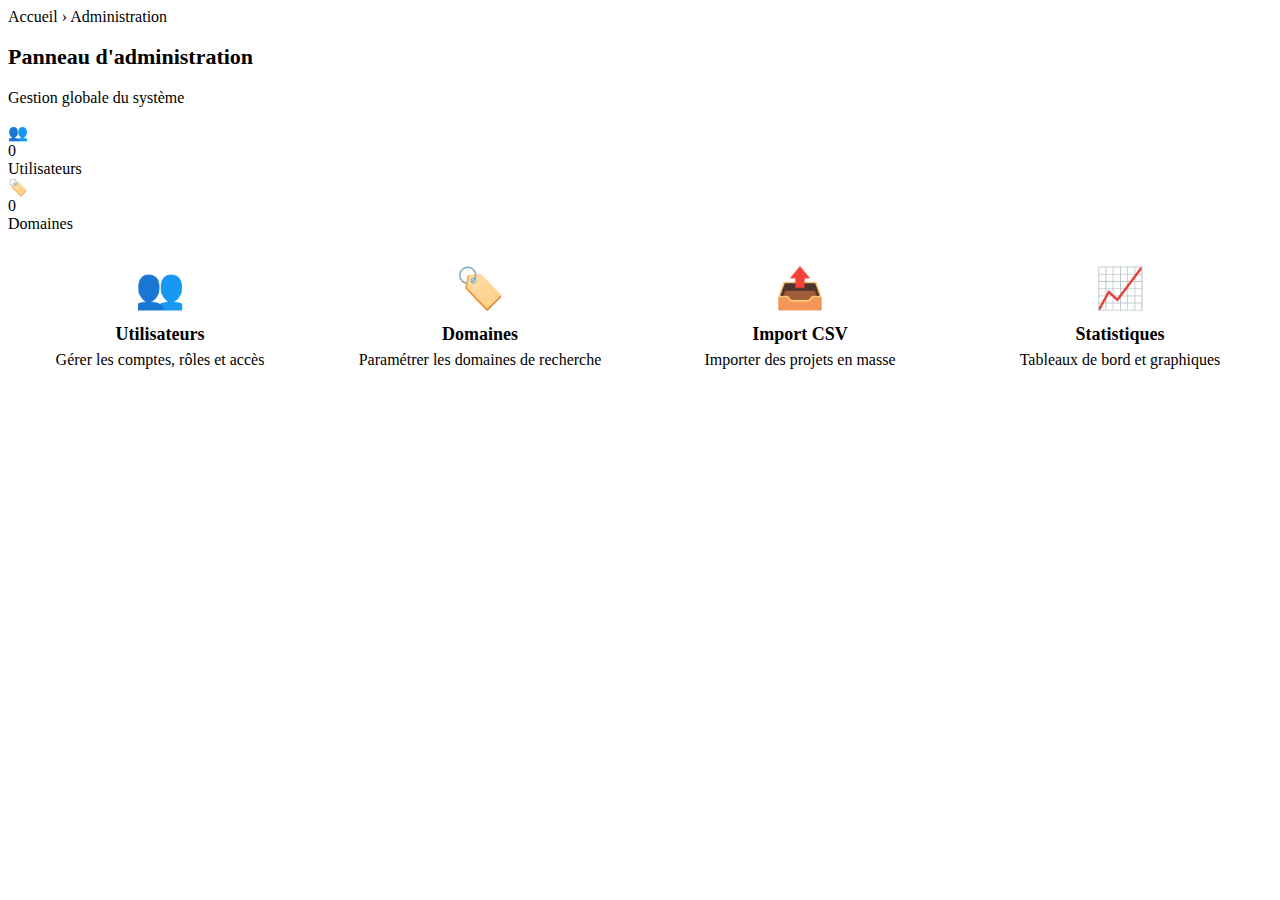
<file: src/main/resources/templates/admin/index.html>
<!DOCTYPE html>
<html lang="fr" xmlns:th="http://www.thymeleaf.org">
<body>

<th:block th:replace="~{fragments/layout :: page(title='Administration', content=~{::content})}">
<content>

  <div class="breadcrumb">
    <a th:href="@{/dashboard}">Accueil</a>
    <span class="separator">›</span>
    <span class="current">Administration</span>
  </div>

  <div class="flex-between mb-4">
    <div>
      <h2 style="font-family:var(--font-display);font-size:22px;font-weight:700">Panneau d'administration</h2>
      <p class="text-muted text-sm mt-1">Gestion globale du système</p>
    </div>
  </div>

  <!-- Summary Cards -->
  <div class="stat-grid mb-4">
    <div class="stat-card primary">
      <div class="stat-icon info">👥</div>
      <div>
        <div class="stat-value" th:text="${totalUsers}">0</div>
        <div class="stat-label">Utilisateurs</div>
      </div>
    </div>
    <div class="stat-card accent">
      <div class="stat-icon accent">🏷️</div>
      <div>
        <div class="stat-value" th:text="${totalDomaines}">0</div>
        <div class="stat-label">Domaines</div>
      </div>
    </div>
  </div>

  <!-- Quick Actions -->
  <div style="display:grid;grid-template-columns:repeat(auto-fit,minmax(240px,1fr));gap:16px">

    <a th:href="@{/admin/users}" class="card" style="text-decoration:none;transition:var(--transition)" onmouseover="this.style.transform='translateY(-3px)'" onmouseout="this.style.transform=''">
      <div class="card-body" style="text-align:center;padding:32px 20px">
        <div style="font-size:40px;margin-bottom:12px">👥</div>
        <div style="font-family:var(--font-display);font-size:18px;font-weight:600;margin-bottom:6px">Utilisateurs</div>
        <div class="text-muted text-sm">Gérer les comptes, rôles et accès</div>
      </div>
    </a>

    <a th:href="@{/admin/domaines}" class="card" style="text-decoration:none;transition:var(--transition)" onmouseover="this.style.transform='translateY(-3px)'" onmouseout="this.style.transform=''">
      <div class="card-body" style="text-align:center;padding:32px 20px">
        <div style="font-size:40px;margin-bottom:12px">🏷️</div>
        <div style="font-family:var(--font-display);font-size:18px;font-weight:600;margin-bottom:6px">Domaines</div>
        <div class="text-muted text-sm">Paramétrer les domaines de recherche</div>
      </div>
    </a>

    <a th:href="@{/admin/import}" class="card" style="text-decoration:none;transition:var(--transition)" onmouseover="this.style.transform='translateY(-3px)'" onmouseout="this.style.transform=''">
      <div class="card-body" style="text-align:center;padding:32px 20px">
        <div style="font-size:40px;margin-bottom:12px">📤</div>
        <div style="font-family:var(--font-display);font-size:18px;font-weight:600;margin-bottom:6px">Import CSV</div>
        <div class="text-muted text-sm">Importer des projets en masse</div>
      </div>
    </a>

    <a th:href="@{/statistics}" class="card" style="text-decoration:none;transition:var(--transition)" onmouseover="this.style.transform='translateY(-3px)'" onmouseout="this.style.transform=''">
      <div class="card-body" style="text-align:center;padding:32px 20px">
        <div style="font-size:40px;margin-bottom:12px">📈</div>
        <div style="font-family:var(--font-display);font-size:18px;font-weight:600;margin-bottom:6px">Statistiques</div>
        <div class="text-muted text-sm">Tableaux de bord et graphiques</div>
      </div>
    </a>

  </div>

</content>
</th:block>

</body>
</html>
</file>
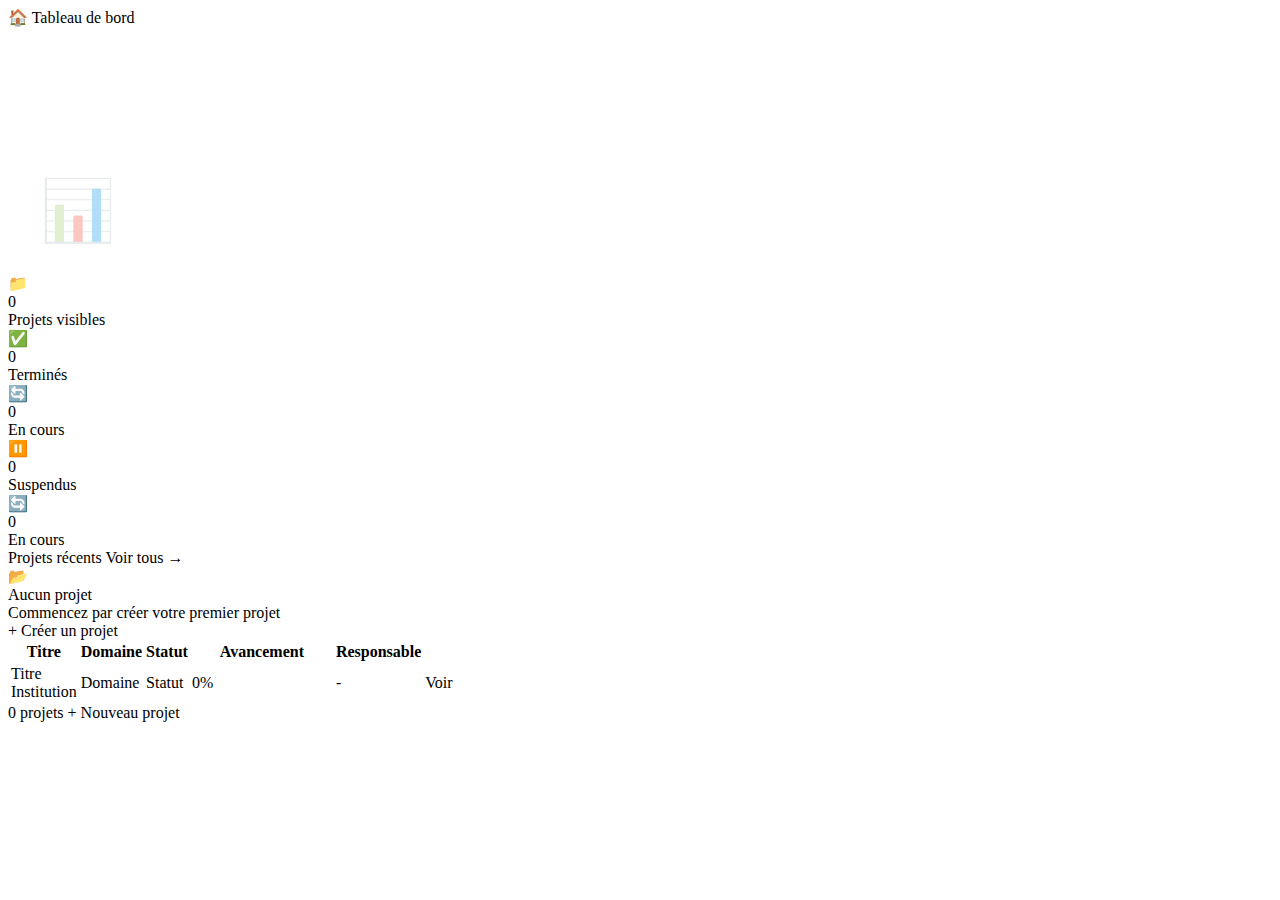
<file: src/main/resources/templates/dashboard.html>
<!DOCTYPE html>
<html lang="fr"
      xmlns:th="http://www.thymeleaf.org"
      xmlns:sec="http://www.thymeleaf.org/thymeleaf-extras-springsecurity6">
<head th:replace="~{fragments/layout :: head}"></head>
<body>

<th:block th:replace="~{fragments/layout :: page(title='Tableau de bord', content=~{::content})}">
    <content>

        <!-- Breadcrumb -->
        <div class="breadcrumb">
            <span class="current">🏠 Tableau de bord</span>
        </div>

        <!-- Welcome Banner -->
        <div class="card mb-4" style="background: linear-gradient(135deg, var(--primary) 0%, var(--primary-light) 100%); border: none; color: white;">
            <div class="card-body" style="padding: 28px 32px;">
                <div class="flex-between">
                    <div>
                        <p style="font-size:13px;color:rgba(255,255,255,0.6);text-transform:uppercase;letter-spacing:1px;margin-bottom:6px">
                            Bienvenue
                        </p>
                        <h2 style="font-family:var(--font-display);font-size:24px;font-weight:700;color:white;margin-bottom:8px"
                            th:text="${nomComplet}">Utilisateur</h2>
                        <p style="color:rgba(255,255,255,0.7);font-size:14px">
                            Vous êtes connecté en tant que
                            <strong style="color:var(--accent-light)" th:text="${role}">ROLE</strong>
                        </p>
                    </div>
                    <div style="font-size:60px;opacity:0.3">📊</div>
                </div>
            </div>
        </div>

        <!-- Stat Cards -->
        <div class="stat-grid">
            <div class="stat-card accent">
                <div class="stat-icon accent">📁</div>
                <div>
                    <div class="stat-value" th:text="${nombreProjets}">0</div>
                    <div class="stat-label">Projets visibles</div>
                </div>
            </div>

            <!-- Stats for managers/admins only -->
            <th:block sec:authorize="hasAnyRole('MANAGER','ADMIN')">
                <div class="stat-card success">
                    <div class="stat-icon success">✅</div>
                    <div>
                        <div class="stat-value"
                             th:text="${projets.?[statut?.name() == 'TERMINE'].size()}">0</div>
                        <div class="stat-label">Terminés</div>
                    </div>
                </div>
                <div class="stat-card info">
                    <div class="stat-icon info">🔄</div>
                    <div>
                        <div class="stat-value"
                             th:text="${projets.?[statut?.name() == 'EN_COURS'].size()}">0</div>
                        <div class="stat-label">En cours</div>
                    </div>
                </div>
                <div class="stat-card warning">
                    <div class="stat-icon warning">⏸️</div>
                    <div>
                        <div class="stat-value"
                             th:text="${projets.?[statut?.name() == 'SUSPENDU'].size()}">0</div>
                        <div class="stat-label">Suspendus</div>
                    </div>
                </div>
            </th:block>

            <!-- For simple users -->
            <th:block sec:authorize="hasRole('USER')">
                <div class="stat-card success">
                    <div class="stat-icon success">🔄</div>
                    <div>
                        <div class="stat-value"
                             th:text="${projets.?[statut?.name() == 'EN_COURS'].size()}">0</div>
                        <div class="stat-label">En cours</div>
                    </div>
                </div>
            </th:block>
        </div>

        <!-- Recent Projects -->
        <div class="card fade-in">
            <div class="card-header">
                <span class="card-title">Projets récents</span>
                <a th:href="@{/projets}" class="btn btn-outline btn-sm">Voir tous →</a>
            </div>
            <div class="card-body" style="padding: 0;">
                <th:block th:if="${projets == null or projets.isEmpty()}">
                    <div class="empty-state">
                        <div class="empty-icon">📂</div>
                        <div class="empty-title">Aucun projet</div>
                        <div class="empty-desc">Commencez par créer votre premier projet</div>
                        <a th:href="@{/projets/nouveau}" class="btn btn-primary">+ Créer un projet</a>
                    </div>
                </th:block>

                <th:block th:if="${projets != null and !projets.isEmpty()}">
                    <div class="table-container">
                        <table class="table">
                            <thead>
                            <tr>
                                <th>Titre</th>
                                <th>Domaine</th>
                                <th>Statut</th>
                                <th>Avancement</th>
                                <th>Responsable</th>
                                <th></th>
                            </tr>
                            </thead>
                            <tbody>
                            <tr th:each="projet, stat : ${projets}" th:if="${stat.index < 10}">
                                <td>
                                    <a th:href="@{/projets/{id}(id=${projet.id})}"
                                       style="font-weight:500;color:var(--primary)"
                                       th:text="${projet.titre}">Titre</a>
                                    <div class="text-sm text-muted mt-1"
                                         th:text="${projet.institution}">Institution</div>
                                </td>
                                <td>
                  <span class="badge badge-accent"
                        th:text="${projet.domaine?.nom ?: '-'}">Domaine</span>
                                </td>
                                <td>
                  <span th:classappend="${projet.statut?.name() == 'EN_COURS'} ? 'badge-info' :
                                        (${projet.statut?.name() == 'TERMINE'} ? 'badge-success' :
                                        (${projet.statut?.name() == 'SUSPENDU'} ? 'badge-warning' : 'badge-gray'))"
                        class="badge"
                        th:text="${projet.statut}">Statut</span>
                                </td>
                                <td style="min-width: 140px">
                                    <div class="flex-center gap-2">
                                        <div class="progress" style="flex:1">
                                            <div class="progress-bar"
                                                 th:classappend="${(projet.niveauAvancement ?: 0) >= 75} ? 'high' :
                                           (${(projet.niveauAvancement ?: 0) >= 40} ? 'medium' : 'low')"
                                                 th:style="'width:' + ${projet.niveauAvancement ?: 0} + '%'"></div>
                                        </div>
                                        <span class="text-sm font-mono"
                                              th:text="${projet.niveauAvancement ?: 0} + '%'">0%</span>
                                    </div>
                                </td>
                                <td class="text-sm"
                                    th:text="${projet.responsable?.nomComplet ?: '-'}">-</td>
                                <td>
                                    <a th:href="@{/projets/{id}(id=${projet.id})}"
                                       class="btn btn-outline btn-sm">Voir</a>
                                </td>
                            </tr>
                            </tbody>
                        </table>
                    </div>
                </th:block>
            </div>
            <th:block th:if="${projets != null and !projets.isEmpty()}">
                <div class="card-footer flex-between">
        <span class="text-sm text-muted"
              th:text="${projets.size()} + ' projets au total'">0 projets</span>
                    <a th:href="@{/projets/nouveau}" class="btn btn-accent btn-sm">+ Nouveau projet</a>
                </div>
            </th:block>
        </div>

    </content>
</th:block>

</body>
</html>
</file>
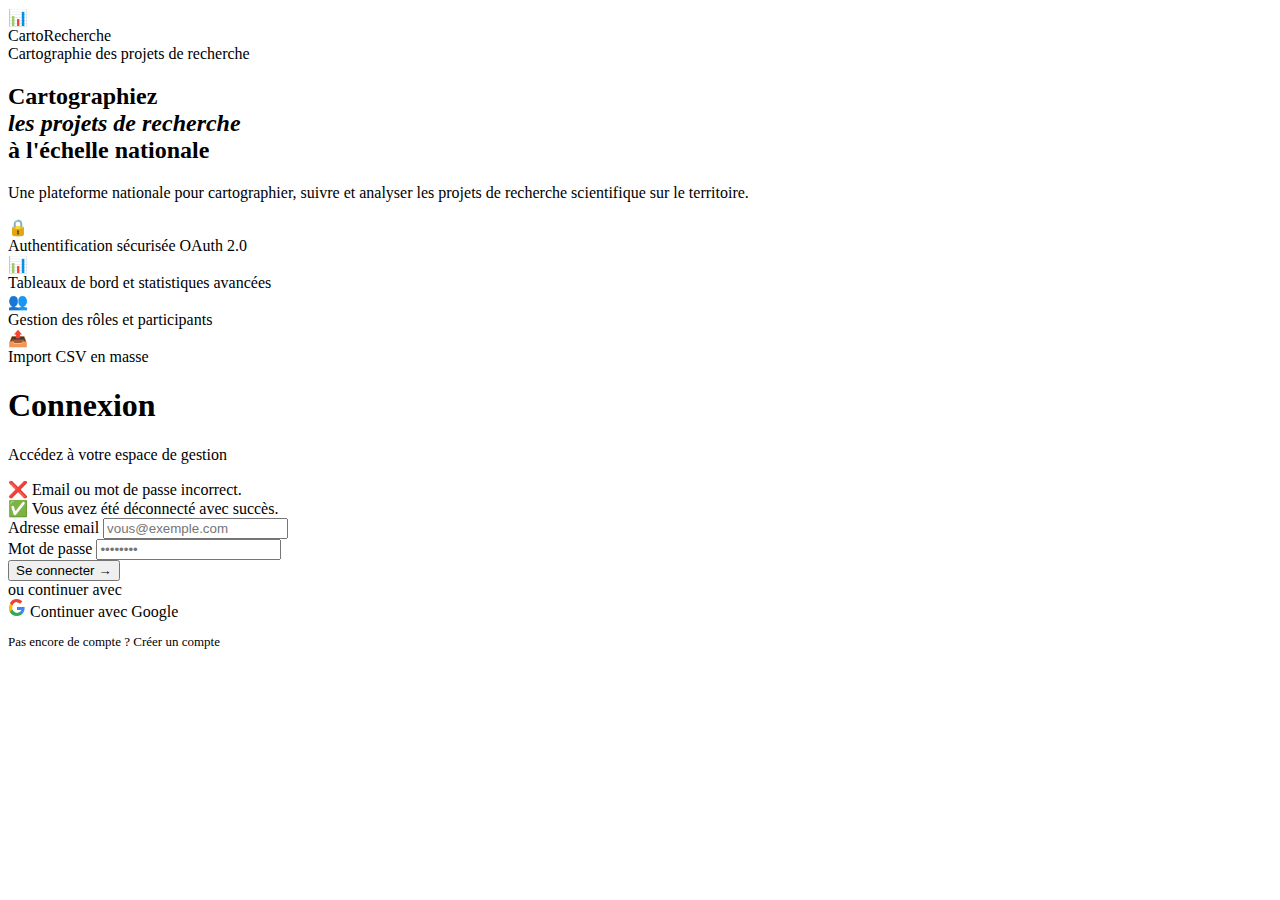
<file: src/main/resources/templates/login.html>
<!DOCTYPE html>
<html lang="fr" xmlns:th="http://www.thymeleaf.org">
<head>
    <meta charset="UTF-8"/>
    <meta name="viewport" content="width=device-width, initial-scale=1.0"/>
    <title>CartoRecherche — Cartographie des les projets de recherche</title>
    <link rel="stylesheet" th:href="@{/css/main.css}"/>
</head>
<body>
<div class="auth-page">

    <!-- LEFT PANEL -->
    <div class="auth-left">
        <div class="auth-brand">
            <div class="auth-brand-icon">📊</div>
            <div>
                <div class="auth-brand-name">CartoRecherche</div>
                <div class="auth-tagline">Cartographie des projets de recherche</div>
            </div>
        </div>

        <h2 class="auth-headline">
            Cartographiez<br/>
            <em>les projets de recherche</em><br/>
            à l'échelle nationale
        </h2>
        <p class="auth-desc">
            Une plateforme nationale pour cartographier, suivre et analyser
            les projets de recherche scientifique sur le territoire.
        </p>

        <div class="auth-features">
            <div class="auth-feature">
                <div class="auth-feature-icon">🔒</div>
                Authentification sécurisée OAuth 2.0
            </div>
            <div class="auth-feature">
                <div class="auth-feature-icon">📊</div>
                Tableaux de bord et statistiques avancées
            </div>
            <div class="auth-feature">
                <div class="auth-feature-icon">👥</div>
                Gestion des rôles et participants
            </div>
            <div class="auth-feature">
                <div class="auth-feature-icon">📤</div>
                Import CSV en masse
            </div>
        </div>
    </div>

    <!-- RIGHT PANEL -->
    <div class="auth-right">
        <div class="auth-form-wrap fade-in">

            <h1 class="auth-title">Connexion</h1>
            <p class="auth-subtitle">Accédez à votre espace de gestion</p>

            <!-- Error message -->
            <div th:if="${param.error}" class="alert alert-danger">
                <span class="alert-icon">❌</span>
                <span>Email ou mot de passe incorrect.</span>
            </div>

            <div th:if="${param.logout}" class="alert alert-success">
                <span class="alert-icon">✅</span>
                <span>Vous avez été déconnecté avec succès.</span>
            </div>

            <!-- Login form -->
            <form th:action="@{/perform_login}" method="post">
                <input type="hidden" th:name="${_csrf.parameterName}" th:value="${_csrf.token}"/>

                <div class="form-group">
                    <label class="form-label" for="email">Adresse email</label>
                    <input type="email" id="email" name="email"
                           class="form-control"
                           placeholder="vous@exemple.com"
                           autocomplete="email" required/>
                </div>

                <div class="form-group">
                    <label class="form-label" for="password">Mot de passe</label>
                    <input type="password" id="password" name="password"
                           class="form-control"
                           placeholder="••••••••"
                           autocomplete="current-password" required/>
                </div>

                <button type="submit" class="btn btn-primary btn-lg w-100">
                    Se connecter →
                </button>
            </form>

            <div class="auth-divider"><span>ou continuer avec</span></div>

            <!-- Google OAuth -->
            <a th:href="@{/oauth2/authorization/google}" class="oauth-btn">
                <svg width="18" height="18" viewBox="0 0 18 18">
                    <path d="M16.51 8H8.98v3h4.3c-.18 1-.74 1.48-1.6 2.04v2.01h2.6a7.8 7.8 0 0 0 2.38-5.88c0-.57-.05-.66-.15-1.18z" fill="#4285F4"/>
                    <path d="M8.98 17c2.16 0 3.97-.72 5.3-1.94l-2.6-2.01c-.72.48-1.63.84-2.7.84-2.1 0-3.87-1.42-4.5-3.32H1.8v2.07A8 8 0 0 0 8.98 17z" fill="#34A853"/>
                    <path d="M4.48 10.57A4.82 4.82 0 0 1 4.23 9c0-.55.1-1.08.25-1.57V5.36H1.8A8 8 0 0 0 .98 9c0 1.29.31 2.51.82 3.64l2.68-2.07z" fill="#FBBC05"/>
                    <path d="M8.98 3.57c1.18 0 2.24.41 3.08 1.2l2.3-2.3C12.95.9 11.14 0 8.98 0A8 8 0 0 0 1.8 4.36l2.68 2.07c.63-1.9 2.4-3.32 4.5-3.32z" fill="#EA4335"/>
                </svg>
                Continuer avec Google
            </a>

            <p class="text-center mt-4" style="font-size:13px;color:var(--text-muted)">
                Pas encore de compte ?
                <a th:href="@{/register}" style="color:var(--primary);font-weight:500">Créer un compte</a>
            </p>

        </div>
    </div>

</div>
<script th:src="@{/js/main.js}"></script>
</body>
</html>
</file>
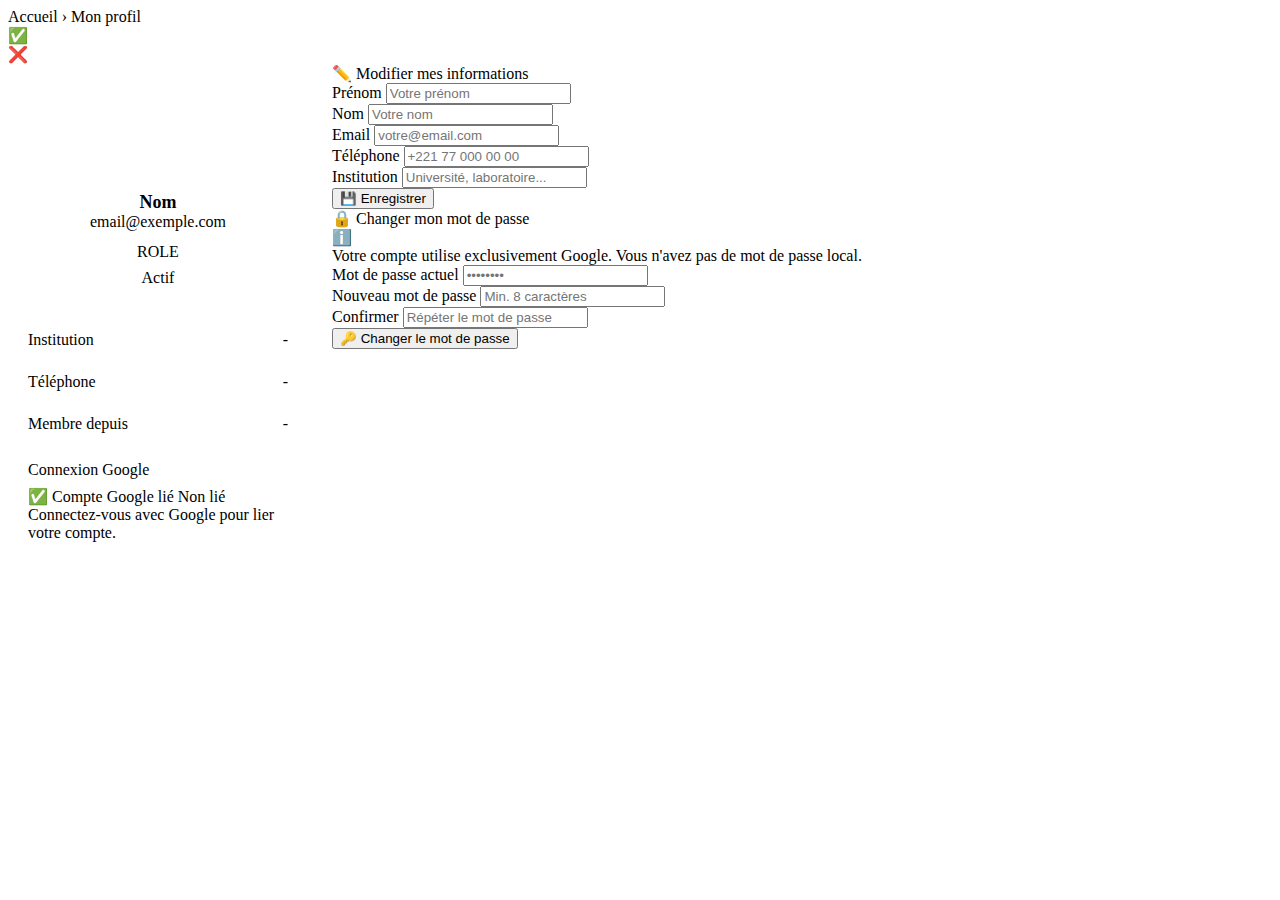
<file: src/main/resources/templates/profil.html>
<!DOCTYPE html>
<html lang="fr" xmlns:th="http://www.thymeleaf.org"
      xmlns:sec="http://www.thymeleaf.org/thymeleaf-extras-springsecurity6">
<body>

<th:block th:replace="~{fragments/layout :: page(title='Mon profil', content=~{::content})}">
  <content>

    <div class="breadcrumb">
      <a th:href="@{/dashboard}">Accueil</a>
      <span class="separator">›</span>
      <span class="current">Mon profil</span>
    </div>

    <!-- Flash messages -->
    <th:block th:if="${success}">
      <div class="alert alert-success fade-in">
        <span class="alert-icon">✅</span>
        <div th:text="${success}"></div>
      </div>
    </th:block>
    <th:block th:if="${error}">
      <div class="alert alert-danger fade-in">
        <span class="alert-icon">❌</span>
        <div th:text="${error}"></div>
      </div>
    </th:block>

    <div style="display:grid;grid-template-columns:300px 1fr;gap:24px;align-items:start;max-width:900px">

      <!-- ── Carte identité ───────────────────────────────────────────── -->
      <div>
        <div class="card">
          <div class="card-body" style="text-align:center;padding:32px 24px">
            <!-- Avatar grand -->
            <div style="width:80px;height:80px;border-radius:50%;background:var(--primary);
                      display:flex;align-items:center;justify-content:center;
                      font-size:32px;font-weight:700;color:white;margin:0 auto 16px"
                 th:text="${user.nomComplet != null and !user.nomComplet.isEmpty()}
                          ? ${user.nomComplet.substring(0,1).toUpperCase()} : 'U'">U</div>

            <div style="font-weight:700;font-size:18px;font-family:var(--font-display)"
                 th:text="${user.nomComplet != null ? user.nomComplet : user.username}">Nom</div>
            <div class="text-sm text-muted mt-1" th:text="${user.email}">email@exemple.com</div>

            <!-- Badge rôle -->
            <div style="margin-top:12px">
            <span th:class="${user.role != null and user.role.name() == 'ADMIN'} ? 'badge badge-danger' :
                             (${user.role != null and user.role.name() == 'MANAGER'} ? 'badge badge-warning' : 'badge badge-primary')"
                  th:text="${user.role != null ? user.role.name() : 'USER'}">ROLE</span>
            </div>

            <!-- Statut -->
            <div style="margin-top:8px">
            <span th:class="${user.enabled} ? 'badge badge-success' : 'badge badge-danger'"
                  th:text="${user.enabled} ? 'Compte actif' : 'Compte désactivé'">Actif</span>
            </div>
          </div>

          <div class="card-body" style="padding:0;border-top:1px solid var(--border-light)">
            <div style="padding:12px 20px;border-bottom:1px solid var(--border-light);display:flex;justify-content:space-between">
              <span class="text-sm text-muted">Institution</span>
              <span class="text-sm" th:text="${user.institution != null ? user.institution : '-'}">-</span>
            </div>
            <div style="padding:12px 20px;border-bottom:1px solid var(--border-light);display:flex;justify-content:space-between">
              <span class="text-sm text-muted">Téléphone</span>
              <span class="text-sm" th:text="${user.telephone != null ? user.telephone : '-'}">-</span>
            </div>
            <div style="padding:12px 20px;display:flex;justify-content:space-between">
              <span class="text-sm text-muted">Membre depuis</span>
              <span class="text-sm font-mono"
                    th:text="${user.createdAt != null ? #temporals.format(user.createdAt, 'MM/yyyy') : '-'}">-</span>
            </div>
          </div>
        </div>

        <!-- Connexion Google -->
        <div class="card mt-4">
          <div class="card-body" style="padding:16px 20px">
            <div class="text-sm" style="font-weight:500;margin-bottom:8px">Connexion Google</div>
            <th:block th:if="${user.googleId != null}">
              <span class="badge badge-success">✅ Compte Google lié</span>
            </th:block>
            <th:block th:if="${user.googleId == null}">
              <span class="badge badge-gray">Non lié</span>
              <div class="text-sm text-muted mt-2">Connectez-vous avec Google pour lier votre compte.</div>
            </th:block>
          </div>
        </div>
      </div>

      <!-- ── Formulaires ───────────────────────────────────────────────── -->
      <div>

        <!-- Modifier les informations -->
        <div class="card mb-4">
          <div class="card-header">
            <span class="card-title">✏️ Modifier mes informations</span>
          </div>
          <div class="card-body">
            <form th:action="@{/profil}" method="post">
              <input type="hidden" th:name="${_csrf.parameterName}" th:value="${_csrf.token}"/>
              <input type="hidden" name="_action" value="updateInfo"/>

              <div class="form-row">
                <div class="form-group mb-0">
                  <label class="form-label" for="prenom">Prénom</label>
                  <input type="text" id="prenom" name="prenom" class="form-control"
                         th:value="${user.prenom != null ? user.prenom : ''}"
                         placeholder="Votre prénom"/>
                </div>
                <div class="form-group mb-0">
                  <label class="form-label" for="nom">Nom</label>
                  <input type="text" id="nom" name="nom" class="form-control"
                         th:value="${user.nom != null ? user.nom : ''}"
                         placeholder="Votre nom"/>
                </div>
              </div>

              <div class="form-group">
                <label class="form-label" for="email">Email</label>
                <input type="email" id="email" name="email" class="form-control"
                       th:value="${user.email}"
                       placeholder="votre@email.com"/>
              </div>

              <div class="form-row">
                <div class="form-group mb-0">
                  <label class="form-label" for="telephone">Téléphone</label>
                  <input type="text" id="telephone" name="telephone" class="form-control"
                         th:value="${user.telephone != null ? user.telephone : ''}"
                         placeholder="+221 77 000 00 00"/>
                </div>
                <div class="form-group mb-0">
                  <label class="form-label" for="institution">Institution</label>
                  <input type="text" id="institution" name="institution" class="form-control"
                         th:value="${user.institution != null ? user.institution : ''}"
                         placeholder="Université, laboratoire..."/>
                </div>
              </div>

              <button type="submit" class="btn btn-accent">💾 Enregistrer</button>
            </form>
          </div>
        </div>

        <!-- Changer le mot de passe (affiché uniquement si pas connexion Google pure) -->
        <div class="card">
          <div class="card-header">
            <span class="card-title">🔒 Changer mon mot de passe</span>
          </div>
          <div class="card-body">
            <th:block th:if="${user.password == null}">
              <div class="alert alert-info" style="margin-bottom:0">
                <span class="alert-icon">ℹ️</span>
                <div>Votre compte utilise exclusivement Google. Vous n'avez pas de mot de passe local.</div>
              </div>
            </th:block>
            <th:block th:if="${user.password != null}">
              <form th:action="@{/profil}" method="post">
                <input type="hidden" th:name="${_csrf.parameterName}" th:value="${_csrf.token}"/>
                <input type="hidden" name="_action" value="changePassword"/>

                <div class="form-group">
                  <label class="form-label" for="currentPassword">Mot de passe actuel</label>
                  <input type="password" id="currentPassword" name="currentPassword"
                         class="form-control" required placeholder="••••••••"/>
                </div>

                <div class="form-row">
                  <div class="form-group mb-0">
                    <label class="form-label" for="newPassword">Nouveau mot de passe</label>
                    <input type="password" id="newPassword" name="newPassword"
                           class="form-control" required minlength="8"
                           placeholder="Min. 8 caractères"/>
                  </div>
                  <div class="form-group mb-0">
                    <label class="form-label" for="confirmPassword">Confirmer</label>
                    <input type="password" id="confirmPassword" name="confirmPassword"
                           class="form-control" required minlength="8"
                           placeholder="Répéter le mot de passe"/>
                  </div>
                </div>

                <button type="submit" class="btn btn-primary">🔑 Changer le mot de passe</button>
              </form>
            </th:block>
          </div>
        </div>

      </div>
    </div>

  </content>
</th:block>

<script>
  // Validation côté client : les mots de passe doivent correspondre
  document.querySelector('form [name=confirmPassword]')?.addEventListener('input', function() {
    const np = document.getElementById('newPassword').value;
    this.setCustomValidity(this.value !== np ? 'Les mots de passe ne correspondent pas' : '');
  });
</script>

</body>
</html>
</file>
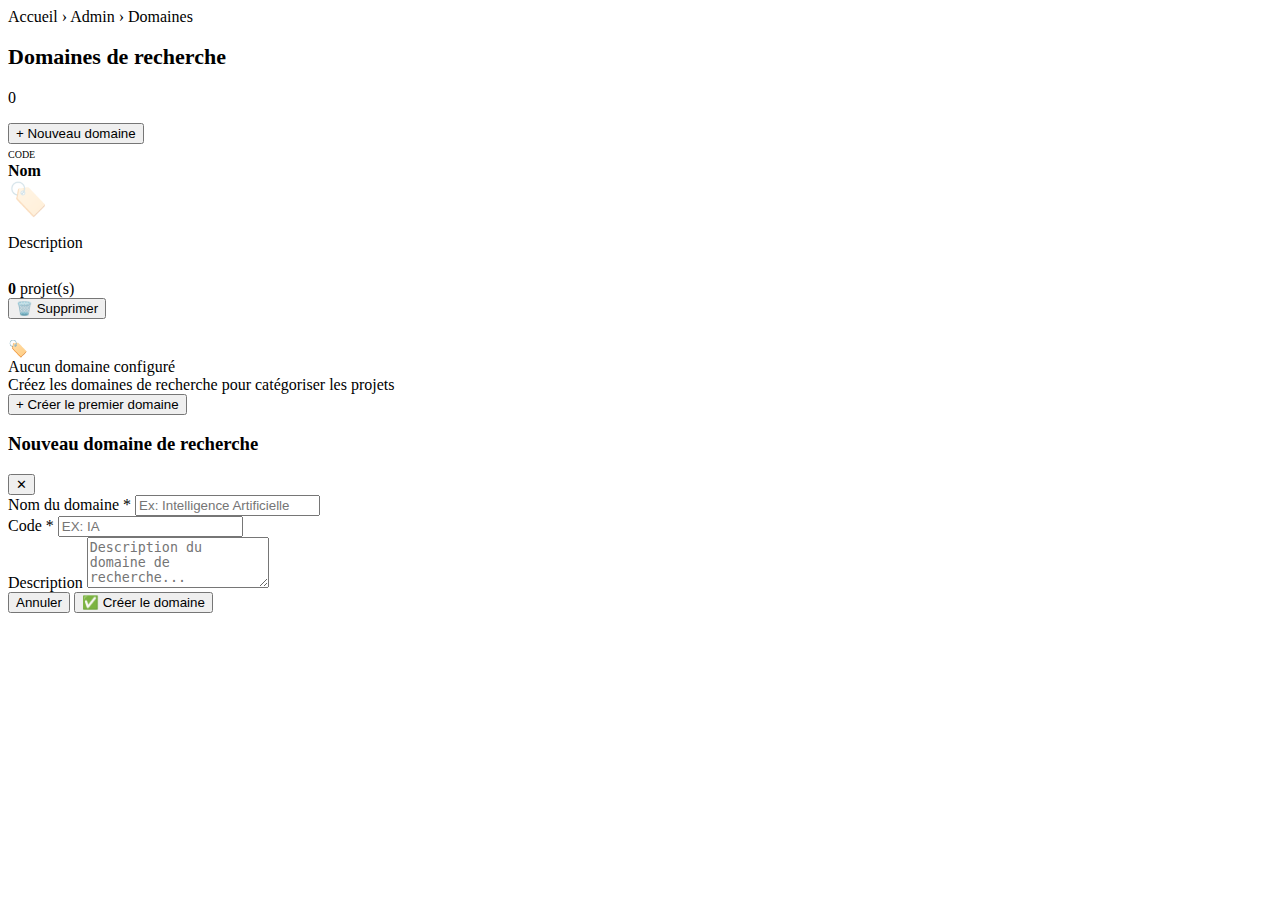
<file: src/main/resources/templates/admin/domaines.html>
<!DOCTYPE html>
<html lang="fr" xmlns:th="http://www.thymeleaf.org">
<body>

<th:block th:replace="~{fragments/layout :: page(title='Domaines de recherche', content=~{::content})}">
<content>

  <div class="breadcrumb">
    <a th:href="@{/dashboard}">Accueil</a>
    <span class="separator">›</span>
    <a th:href="@{/admin}">Admin</a>
    <span class="separator">›</span>
    <span class="current">Domaines</span>
  </div>

  <div class="flex-between mb-4">
    <div>
      <h2 style="font-family:var(--font-display);font-size:22px;font-weight:700">Domaines de recherche</h2>
      <p class="text-muted text-sm mt-1" th:text="${domaines.size()} + ' domaines configurés'">0</p>
    </div>
    <button class="btn btn-accent" data-modal-open="createDomaineModal">+ Nouveau domaine</button>
  </div>

  <!-- Domaines Grid -->
  <div style="display:grid;grid-template-columns:repeat(auto-fill,minmax(300px,1fr));gap:16px;margin-bottom:20px">
    <div class="card" th:each="domaine : ${domaines}">
      <div class="card-body">
        <div class="flex-between mb-2">
          <div>
            <span class="badge badge-accent" style="font-size:10px;margin-bottom:6px" th:text="${domaine.code}">CODE</span>
            <div style="font-family:var(--font-display);font-size:16px;font-weight:600" th:text="${domaine.nom}">Nom</div>
          </div>
          <div style="font-size:32px;opacity:0.3">🏷️</div>
        </div>
        <p class="text-sm text-muted" th:if="${domaine.description}" th:text="${domaine.description}">Description</p>

        <div class="flex-between mt-3" style="border-top:1px solid var(--border-light);padding-top:12px">
          <span class="text-sm text-muted">
            <strong class="text-primary" th:text="${domaine.projets?.size() ?: 0}">0</strong> projet(s)
          </span>
          <form th:action="@{/admin/domaines/{id}/delete(id=${domaine.id})}" method="post">
            <input type="hidden" th:name="${_csrf.parameterName}" th:value="${_csrf.token}"/>
            <button type="submit" class="btn btn-danger btn-sm"
                    th:data-confirm="'Supprimer le domaine ' + ${domaine.nom} + ' ?'"
                    onclick="return confirm(this.dataset.confirm)">🗑️ Supprimer</button>
          </form>
        </div>
      </div>
    </div>
  </div>

  <th:block th:if="${domaines == null or domaines.isEmpty()}">
    <div class="empty-state card">
      <div class="empty-icon">🏷️</div>
      <div class="empty-title">Aucun domaine configuré</div>
      <div class="empty-desc">Créez les domaines de recherche pour catégoriser les projets</div>
      <button class="btn btn-primary" data-modal-open="createDomaineModal">+ Créer le premier domaine</button>
    </div>
  </th:block>

  <!-- Modal: Créer domaine -->
  <div class="modal-overlay" id="createDomaineModal">
    <div class="modal">
      <div class="modal-header">
        <h3 class="modal-title">Nouveau domaine de recherche</h3>
        <button class="modal-close" data-modal-close>✕</button>
      </div>
      <form th:action="@{/admin/domaines}" method="post" th:object="${nouveauDomaine}">
        <input type="hidden" th:name="${_csrf.parameterName}" th:value="${_csrf.token}"/>
        <div class="modal-body">
          <div class="form-group">
            <label class="form-label">Nom du domaine <span class="required">*</span></label>
            <input type="text" name="nom" class="form-control"
                   placeholder="Ex: Intelligence Artificielle" required/>
          </div>
          <div class="form-group">
            <label class="form-label">Code <span class="required">*</span></label>
            <input type="text" name="code" class="form-control"
                   placeholder="Ex: IA" required
                   style="text-transform:uppercase"/>
          </div>
          <div class="form-group mb-0">
            <label class="form-label">Description</label>
            <textarea name="description" class="form-control" rows="3"
                      placeholder="Description du domaine de recherche..."></textarea>
          </div>
        </div>
        <div class="modal-footer">
          <button type="button" class="btn btn-outline" data-modal-close>Annuler</button>
          <button type="submit" class="btn btn-accent">✅ Créer le domaine</button>
        </div>
      </form>
    </div>
  </div>

</content>
</th:block>

</body>
</html>
</file>
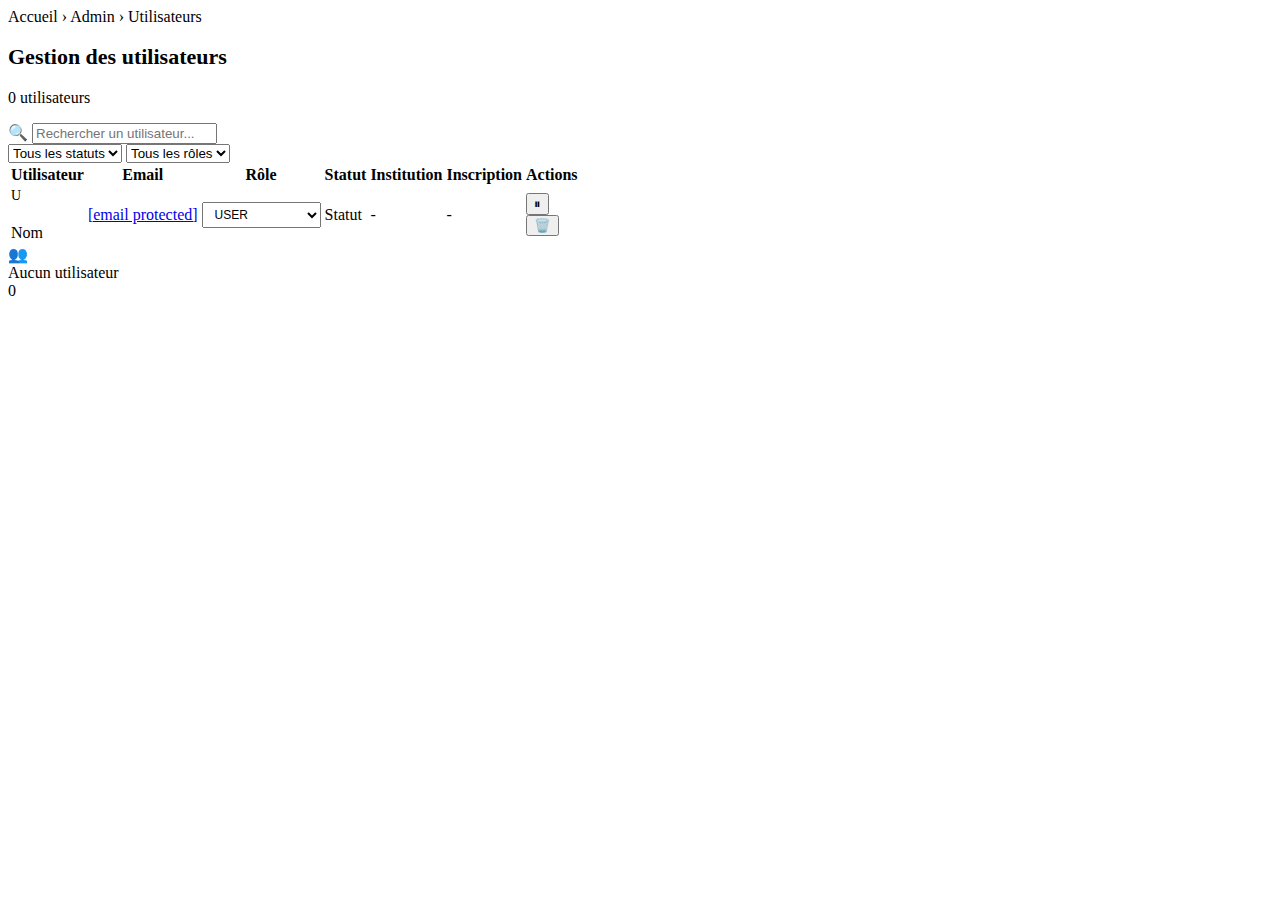
<file: src/main/resources/templates/admin/users.html>
<!DOCTYPE html>
<html lang="fr" xmlns:th="http://www.thymeleaf.org">
<body>

<th:block th:replace="~{fragments/layout :: page(title='Gestion utilisateurs', content=~{::content})}">
<content>

  <div class="breadcrumb">
    <a th:href="@{/dashboard}">Accueil</a>
    <span class="separator">›</span>
    <a th:href="@{/admin}">Admin</a>
    <span class="separator">›</span>
    <span class="current">Utilisateurs</span>
  </div>

  <div class="flex-between mb-4">
    <div>
      <h2 style="font-family:var(--font-display);font-size:22px;font-weight:700">Gestion des utilisateurs</h2>
      <p class="text-muted text-sm mt-1" th:text="${users.size()} + ' utilisateurs enregistrés'">0 utilisateurs</p>
    </div>
  </div>

  <!-- Filter bar -->
  <div class="filter-bar">
    <div class="search-box">
      <span class="search-icon">🔍</span>
      <input type="text" id="searchInput" placeholder="Rechercher un utilisateur..."/>
    </div>
    <select class="filter-select" id="filterStatut">
      <option value="">Tous les statuts</option>
      <option value="actif">Actif</option>
      <option value="inactif">Inactif</option>
    </select>
    <select class="filter-select" id="filterDomaine">
      <option value="">Tous les rôles</option>
      <option value="user">USER</option>
      <option value="manager">MANAGER</option>
      <option value="admin">ADMIN</option>
    </select>
  </div>

  <div class="card">
    <div class="table-container">
      <table class="table">
        <thead>
          <tr>
            <th>Utilisateur</th>
            <th>Email</th>
            <th>Rôle</th>
            <th>Statut</th>
            <th>Institution</th>
            <th>Inscription</th>
            <th>Actions</th>
          </tr>
        </thead>
        <tbody>
          <tr th:each="user : ${users}"
              th:data-searchable="true"
              th:data-statut="${user.enabled ? 'actif' : 'inactif'}"
              th:data-domaine="${user.role?.name()?.toLowerCase()}">

            <td>
              <div class="flex-center gap-2">
                <div class="participant-avatar"
                     style="width:36px;height:36px;font-size:14px;background:var(--primary)"
                     th:text="${user.nomComplet != null and !user.nomComplet.isEmpty()} ? ${user.nomComplet.substring(0,1).toUpperCase()} : 'U'">U</div>
                <div>
                  <div style="font-weight:500" th:text="${user.nomComplet ?: user.username}">Nom</div>
                  <div class="text-sm text-muted" th:text="${user.telephone ?: ''}"></div>
                </div>
              </div>
            </td>

            <td class="text-sm" th:text="${user.email}"><a href="/cdn-cgi/l/email-protection" class="__cf_email__" data-cfemail="7b1e161a12173b1e0355181416">[email&#160;protected]</a></td>

            <td>
              <form th:action="@{/admin/users/{id}/change-role(id=${user.id})}" method="post"
                    style="display:inline-flex;align-items:center;gap:6px">
                <input type="hidden" th:name="${_csrf.parameterName}" th:value="${_csrf.token}"/>
                <select name="newRole"
                        class="filter-select"
                        style="padding:4px 28px 4px 8px;font-size:12px"
                        onchange="this.form.submit()">
                  <option value="USER"    th:selected="${user.role?.name() == 'USER'}">USER</option>
                  <option value="MANAGER" th:selected="${user.role?.name() == 'MANAGER'}">MANAGER</option>
                  <option value="ADMIN"   th:selected="${user.role?.name() == 'ADMIN'}">ADMIN</option>
                </select>
              </form>
            </td>

            <td>
              <span th:class="${user.enabled} ? 'badge badge-success' : 'badge badge-danger'"
                    th:text="${user.enabled} ? 'Actif' : 'Inactif'">Statut</span>
            </td>

            <td class="text-sm" th:text="${user.institution ?: '-'}">-</td>

            <td class="text-sm font-mono"
                th:text="${user.createdAt != null ? #temporals.format(user.createdAt, 'dd/MM/yy') : '-'}">-</td>

            <td>
              <div class="flex gap-2">

                <!-- Toggle enabled -->
                <form th:action="@{/admin/users/{id}/toggle-enabled(id=${user.id})}" method="post">
                  <input type="hidden" th:name="${_csrf.parameterName}" th:value="${_csrf.token}"/>
                  <button type="submit"
                          th:class="${user.enabled} ? 'btn btn-warning btn-sm' : 'btn btn-success btn-sm'"
                          th:title="${user.enabled} ? 'Désactiver' : 'Activer'"
                          th:text="${user.enabled} ? '⏸' : '▶'">⏸</button>
                </form>

                <!-- Delete -->
                <form th:action="@{/admin/users/{id}/delete(id=${user.id})}" method="post">
                  <input type="hidden" th:name="${_csrf.parameterName}" th:value="${_csrf.token}"/>
                  <button type="submit"
                          class="btn btn-danger btn-sm"
                          th:data-confirm="'Supprimer ' + ${user.nomComplet ?: user.email} + ' ?'"
                          onclick="return confirm(this.dataset.confirm)">🗑️</button>
                </form>

              </div>
            </td>

          </tr>
        </tbody>
      </table>
    </div>

    <th:block th:if="${users == null or users.isEmpty()}">
      <div class="empty-state">
        <div class="empty-icon">👥</div>
        <div class="empty-title">Aucun utilisateur</div>
      </div>
    </th:block>

    <div class="card-footer">
      <span class="text-sm text-muted" th:text="${users.size()} + ' utilisateurs au total'">0</span>
    </div>
  </div>

</content>
</th:block>

</body>
</html>
</file>
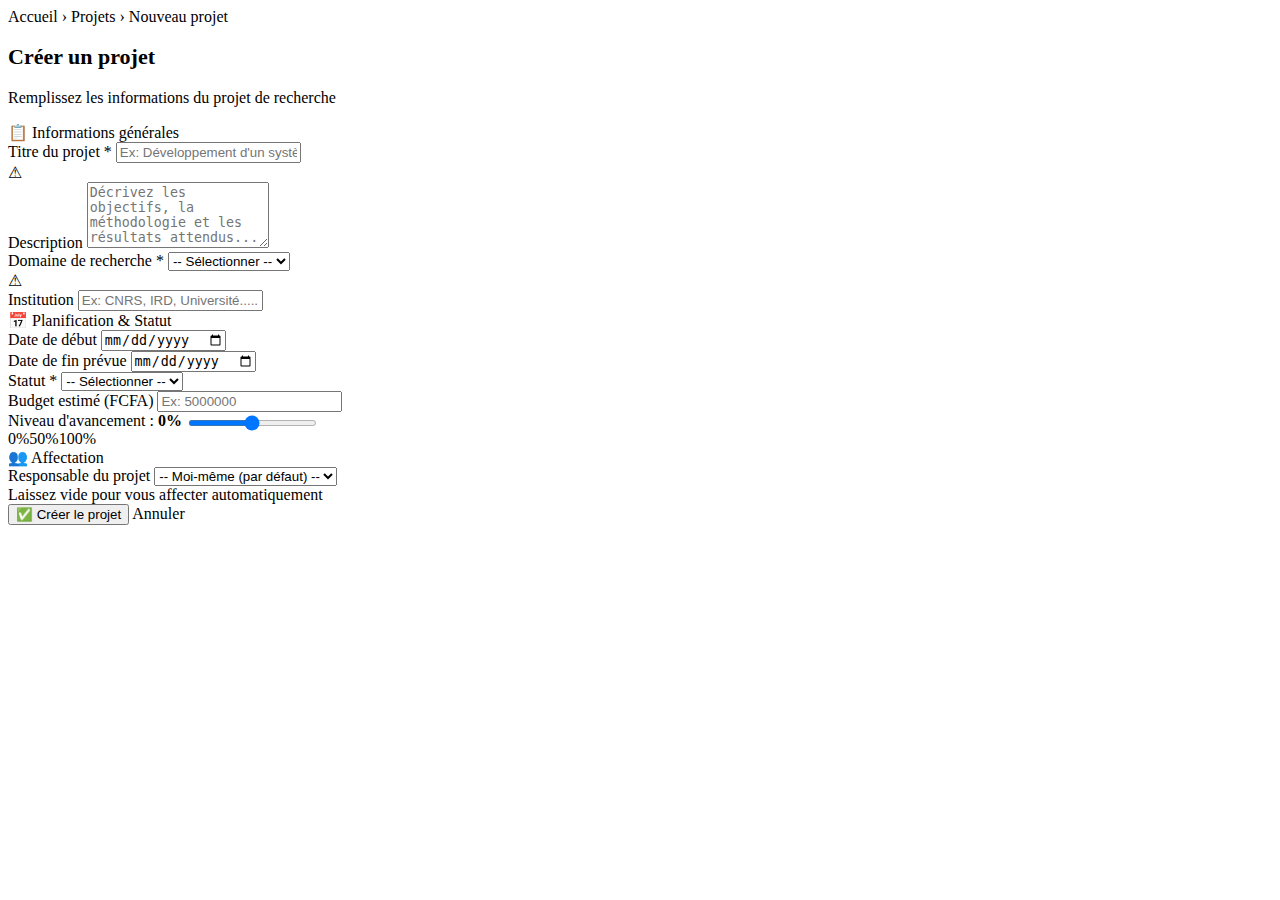
<file: src/main/resources/templates/projets/create.html>
<!DOCTYPE html>
<html lang="fr"
      xmlns:th="http://www.thymeleaf.org"
      xmlns:sec="http://www.thymeleaf.org/thymeleaf-extras-springsecurity6">
<body>

<th:block th:replace="~{fragments/layout :: page(title='Nouveau projet', content=~{::content})}">
  <content>

    <div class="breadcrumb">
      <a th:href="@{/dashboard}">Accueil</a>
      <span class="separator">›</span>
      <a th:href="@{/projets}">Projets</a>
      <span class="separator">›</span>
      <span class="current">Nouveau projet</span>
    </div>

    <div style="max-width: 820px;">

      <div class="flex-between mb-4">
        <div>
          <h2 style="font-family:var(--font-display);font-size:22px;font-weight:700">Créer un projet</h2>
          <p class="text-muted text-sm mt-1">Remplissez les informations du projet de recherche</p>
        </div>
      </div>

      <form th:action="@{/projets}" method="post" th:object="${projetRequest}">
        <input type="hidden" th:name="${_csrf.parameterName}" th:value="${_csrf.token}"/>

        <!-- Section: Informations générales -->
        <div class="card mb-4">
          <div class="card-header">
            <span class="card-title">📋 Informations générales</span>
          </div>
          <div class="card-body">

            <div class="form-group">
              <label class="form-label" for="titre">Titre du projet <span class="required">*</span></label>
              <input type="text" id="titre" th:field="*{titre}"
                     class="form-control" th:classappend="${#fields.hasErrors('titre')} ? 'is-invalid'"
                     placeholder="Ex: Développement d'un système de détection précoce..."/>
              <div class="invalid-feedback" th:if="${#fields.hasErrors('titre')}">
                ⚠ <span th:errors="*{titre}"></span>
              </div>
            </div>

            <div class="form-group">
              <label class="form-label" for="description">Description</label>
              <textarea id="description" th:field="*{description}"
                        class="form-control"
                        placeholder="Décrivez les objectifs, la méthodologie et les résultats attendus..."
                        rows="4"></textarea>
            </div>

            <div class="form-row">
              <div class="form-group mb-0">
                <label class="form-label" for="domaineId">Domaine de recherche <span class="required">*</span></label>
                <select id="domaineId" th:field="*{domaineId}"
                        class="form-control form-select"
                        th:classappend="${#fields.hasErrors('domaineId')} ? 'is-invalid'">
                  <option value="">-- Sélectionner --</option>
                  <option th:each="d : ${domaines}"
                          th:value="${d.id}"
                          th:text="${d.nom}">Domaine</option>
                </select>
                <div class="invalid-feedback" th:if="${#fields.hasErrors('domaineId')}">
                  ⚠ <span th:errors="*{domaineId}"></span>
                </div>
              </div>

              <div class="form-group mb-0">
                <label class="form-label" for="institution">Institution</label>
                <input type="text" id="institution" th:field="*{institution}"
                       class="form-control"
                       placeholder="Ex: CNRS, IRD, Université......"/>
              </div>
            </div>

          </div>
        </div>

        <!-- Section: Planification -->
        <div class="card mb-4">
          <div class="card-header">
            <span class="card-title">📅 Planification & Statut</span>
          </div>
          <div class="card-body">

            <div class="form-row">
              <div class="form-group mb-0">
                <label class="form-label" for="dateDebut">Date de début</label>
                <input type="date" id="dateDebut" th:field="*{dateDebut}" class="form-control"/>
              </div>
              <div class="form-group mb-0">
                <label class="form-label" for="dateFin">Date de fin prévue</label>
                <input type="date" id="dateFin" th:field="*{dateFin}" class="form-control"/>
              </div>
            </div>

            <div class="form-row mt-4">
              <div class="form-group mb-0">
                <label class="form-label" for="statut">Statut <span class="required">*</span></label>
                <select id="statut" th:field="*{statut}"
                        class="form-control form-select"
                        th:classappend="${#fields.hasErrors('statut')} ? 'is-invalid'">
                  <option value="">-- Sélectionner --</option>
                  <option value="PLANIFIE">Planifié</option>
                  <option value="EN_COURS">En cours</option>
                  <option value="SUSPENDU">Suspendu</option>
                  <option value="TERMINE">Terminé</option>
                  <option value="ANNULE">Annulé</option>
                </select>
              </div>

              <div class="form-group mb-0">
                <label class="form-label" for="budgetEstime">Budget estimé (FCFA)</label>
                <input type="number" id="budgetEstime" th:field="*{budgetEstime}"
                       class="form-control" min="0" step="1000"
                       placeholder="Ex: 5000000"/>
              </div>
            </div>

            <!-- Avancement slider -->
            <div class="form-group mt-4 mb-0">
              <label class="form-label">
                Niveau d'avancement : <strong id="avancementLabel">0%</strong>
              </label>
              <input type="range" id="niveauAvancement" th:field="*{niveauAvancement}"
                     min="0" max="100" step="5"
                     class="w-100"
                     style="accent-color: var(--primary); cursor:pointer; height:6px"/>
              <div class="flex-between text-sm text-muted mt-1">
                <span>0%</span><span>50%</span><span>100%</span>
              </div>
            </div>

          </div>
        </div>

        <!-- Section: Responsable (MANAGER/ADMIN) -->
        <th:block th:if="${isManagerOrAdmin}">
          <div class="card mb-4">
            <div class="card-header">
              <span class="card-title">👥 Affectation</span>
            </div>
            <div class="card-body">
              <div class="form-group mb-0">
                <label class="form-label" for="responsableId">Responsable du projet</label>
                <select id="responsableId" th:field="*{responsableId}"
                        class="form-control form-select">
                  <option value="">-- Moi-même (par défaut) --</option>
                  <option th:each="u : ${users}"
                          th:value="${u.id}"
                          th:text="${u.nomComplet + ' (' + u.email + ')'}">Utilisateur</option>
                </select>
                <div class="form-hint">Laissez vide pour vous affecter automatiquement</div>
              </div>
            </div>
          </div>
        </th:block>

        <!-- Buttons -->
        <div class="flex gap-3">
          <button type="submit" class="btn btn-accent btn-lg">
            ✅ Créer le projet
          </button>
          <a th:href="@{/projets}" class="btn btn-outline btn-lg">Annuler</a>
        </div>

      </form>
    </div>

  </content>
</th:block>

</body>
</html>
</file>
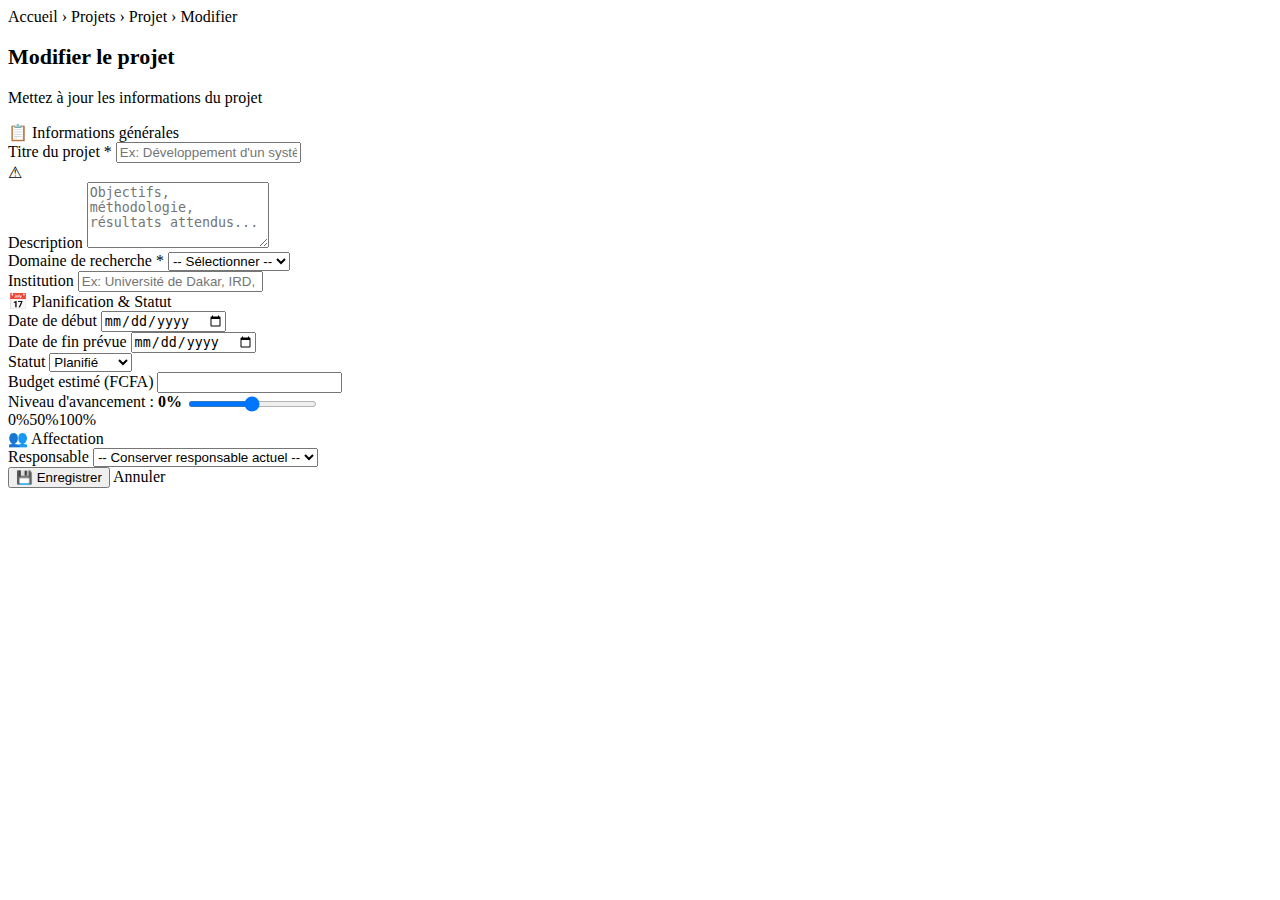
<file: src/main/resources/templates/projets/edit.html>
<!DOCTYPE html>
<html lang="fr"
      xmlns:th="http://www.thymeleaf.org"
      xmlns:sec="http://www.thymeleaf.org/thymeleaf-extras-springsecurity6">
<body>

<th:block th:replace="~{fragments/layout :: page(title='Modifier le projet', content=~{::content})}">
  <content>

    <div class="breadcrumb">
      <a th:href="@{/dashboard}">Accueil</a>
      <span class="separator">›</span>
      <a th:href="@{/projets}">Projets</a>
      <span class="separator">›</span>
      <a th:href="@{/projets/{id}(id=${projetId})}">Projet</a>
      <span class="separator">›</span>
      <span class="current">Modifier</span>
    </div>

    <div style="max-width: 820px;">

      <div class="flex-between mb-4">
        <div>
          <h2 style="font-family:var(--font-display);font-size:22px;font-weight:700">Modifier le projet</h2>
          <p class="text-muted text-sm mt-1">Mettez à jour les informations du projet</p>
        </div>
      </div>

      <form th:action="@{/projets/{id}(id=${projetId})}" method="post" th:object="${projetRequest}">
        <input type="hidden" th:name="${_csrf.parameterName}" th:value="${_csrf.token}"/>

        <!-- Section: Informations générales -->
        <div class="card mb-4">
          <div class="card-header">
            <span class="card-title">📋 Informations générales</span>
          </div>
          <div class="card-body">

            <div class="form-group">
              <label class="form-label" for="titre">Titre du projet <span class="required">*</span></label>
              <input type="text" id="titre" th:field="*{titre}"
                     class="form-control" th:classappend="${#fields.hasErrors('titre')} ? 'is-invalid'"
                     placeholder="Ex: Développement d'un système..."/>
              <div class="invalid-feedback" th:if="${#fields.hasErrors('titre')}">
                ⚠ <span th:errors="*{titre}"></span>
              </div>
            </div>

            <div class="form-group">
              <label class="form-label" for="description">Description</label>
              <textarea id="description" th:field="*{description}"
                        class="form-control" rows="4"
                        placeholder="Objectifs, méthodologie, résultats attendus..."></textarea>
            </div>

            <div class="form-row">
              <div class="form-group mb-0">
                <label class="form-label" for="domaineId">Domaine de recherche <span class="required">*</span></label>
                <select id="domaineId" th:field="*{domaineId}"
                        class="form-control form-select">
                  <option value="">-- Sélectionner --</option>
                  <option th:each="d : ${domaines}"
                          th:value="${d.id}"
                          th:text="${d.nom}">Domaine</option>
                </select>
              </div>
              <div class="form-group mb-0">
                <label class="form-label" for="institution">Institution</label>
                <input type="text" id="institution" th:field="*{institution}"
                       class="form-control" placeholder="Ex: Université de Dakar, IRD, CNRS..."/>
              </div>
            </div>

          </div>
        </div>

        <!-- Section: Planification -->
        <div class="card mb-4">
          <div class="card-header">
            <span class="card-title">📅 Planification & Statut</span>
          </div>
          <div class="card-body">

            <div class="form-row">
              <div class="form-group mb-0">
                <label class="form-label" for="dateDebut">Date de début</label>
                <input type="date" id="dateDebut" name="dateDebut" class="form-control"
                       th:value="${projetRequest.dateDebut != null ? #temporals.format(projetRequest.dateDebut, 'yyyy-MM-dd') : ''}"/>
              </div>
              <div class="form-group mb-0">
                <label class="form-label" for="dateFin">Date de fin prévue</label>
                <input type="date" id="dateFin" name="dateFin" class="form-control"
                       th:value="${projetRequest.dateFin != null ? #temporals.format(projetRequest.dateFin, 'yyyy-MM-dd') : ''}"/>
              </div>
            </div>

            <div class="form-row mt-4">
              <div class="form-group mb-0">
                <label class="form-label" for="statut">Statut</label>
                <select id="statut" th:field="*{statut}" class="form-control form-select">
                  <option value="PLANIFIE">Planifié</option>
                  <option value="EN_COURS">En cours</option>
                  <option value="SUSPENDU">Suspendu</option>
                  <option value="TERMINE">Terminé</option>
                  <option value="ANNULE">Annulé</option>
                </select>
              </div>
              <div class="form-group mb-0">
                <label class="form-label" for="budgetEstime">Budget estimé (FCFA)</label>
                <input type="number" id="budgetEstime" th:field="*{budgetEstime}"
                       class="form-control" min="0" step="1000"/>
              </div>
            </div>

            <div class="form-group mt-4 mb-0">
              <label class="form-label">
                Niveau d'avancement : <strong id="avancementLabel">0%</strong>
              </label>
              <input type="range" id="niveauAvancement" th:field="*{niveauAvancement}"
                     min="0" max="100" step="5" class="w-100"
                     style="accent-color:var(--primary);cursor:pointer;height:6px"/>
              <div class="flex-between text-sm text-muted mt-1">
                <span>0%</span><span>50%</span><span>100%</span>
              </div>
            </div>

          </div>
        </div>

        <!-- Responsable (MANAGER/ADMIN) -->
        <th:block th:if="${isManagerOrAdmin}">
          <div class="card mb-4">
            <div class="card-header">
              <span class="card-title">👥 Affectation</span>
            </div>
            <div class="card-body">
              <div class="form-group mb-0">
                <label class="form-label" for="responsableId">Responsable</label>
                <select id="responsableId" th:field="*{responsableId}" class="form-control form-select">
                  <option value="">-- Conserver responsable actuel --</option>
                  <option th:each="u : ${users}"
                          th:value="${u.id}"
                          th:text="${u.nomComplet + ' (' + u.email + ')'}">Utilisateur</option>
                </select>
              </div>
            </div>
          </div>
        </th:block>

        <!-- Buttons -->
        <div class="flex gap-3">
          <button type="submit" class="btn btn-accent btn-lg">💾 Enregistrer</button>
          <a th:href="@{/projets/{id}(id=${projetId})}" class="btn btn-outline btn-lg">Annuler</a>
        </div>

      </form>
    </div>

  </content>
</th:block>

</body>
</html>
</file>
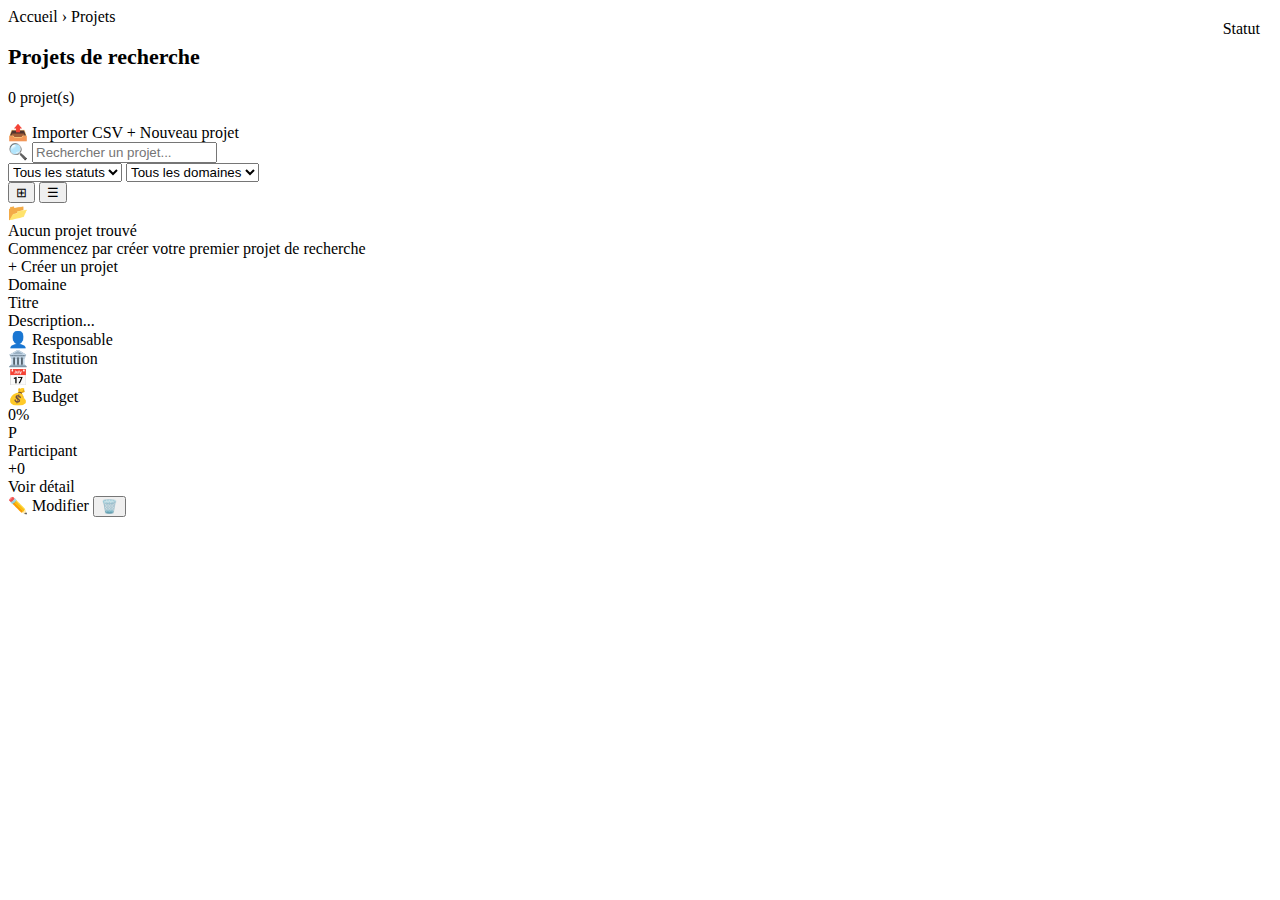
<file: src/main/resources/templates/projets/list.html>
<!DOCTYPE html>
<html lang="fr"
      xmlns:th="http://www.thymeleaf.org"
      xmlns:sec="http://www.thymeleaf.org/thymeleaf-extras-springsecurity6">
<body>

<th:block th:replace="~{fragments/layout :: page(title='Projets', content=~{::content})}">
<content>

  <!-- Breadcrumb -->
  <div class="breadcrumb">
    <a th:href="@{/dashboard}">Accueil</a>
    <span class="separator">›</span>
    <span class="current">Projets</span>
  </div>

  <!-- Toolbar -->
  <div class="flex-between mb-4">
    <div>
      <h2 style="font-family:var(--font-display);font-size:22px;font-weight:700">Projets de recherche</h2>
      <p class="text-muted text-sm mt-1"
         th:text="${projets.size()} + ' projet(s) trouvé(s)'">0 projet(s)</p>
    </div>
    <div class="flex gap-2">
      <sec:authorize access="hasRole('ADMIN')">
        <a th:href="@{/admin/import}" class="btn btn-outline">📤 Importer CSV</a>
      </sec:authorize>
      <a th:href="@{/projets/nouveau}" class="btn btn-accent">+ Nouveau projet</a>
    </div>
  </div>

  <!-- Filter bar -->
  <div class="filter-bar">
    <div class="search-box">
      <span class="search-icon">🔍</span>
      <input type="text" id="searchInput" placeholder="Rechercher un projet..."/>
    </div>

    <select class="filter-select" id="filterStatut">
      <option value="">Tous les statuts</option>
      <option value="en_cours">En cours</option>
      <option value="termine">Terminé</option>
      <option value="suspendu">Suspendu</option>
      <option value="planifie">Planifié</option>
    </select>

    <select class="filter-select" id="filterDomaine">
      <option value="">Tous les domaines</option>
      <option th:each="p : ${projets}"
              th:if="${p.domaine != null}"
              th:value="${p.domaine.nom.toLowerCase()}"
              th:text="${p.domaine.nom}"
              th:selected="${false}">Domaine</option>
    </select>

    <!-- View toggle -->
    <div class="flex gap-2">
      <button class="btn btn-outline btn-icon" id="viewGrid" title="Vue grille">⊞</button>
      <button class="btn btn-outline btn-icon" id="viewList" title="Vue liste">☰</button>
    </div>
  </div>

  <!-- Empty state -->
  <th:block th:if="${projets == null or projets.isEmpty()}">
    <div class="empty-state card">
      <div class="empty-icon">📂</div>
      <div class="empty-title">Aucun projet trouvé</div>
      <div class="empty-desc">Commencez par créer votre premier projet de recherche</div>
      <a th:href="@{/projets/nouveau}" class="btn btn-primary">+ Créer un projet</a>
    </div>
  </th:block>

  <!-- Grid view (default) -->
  <div class="projets-grid" id="viewGridContent"
       th:if="${projets != null and !projets.isEmpty()}">

    <div class="projet-card fade-in"
         th:each="projet : ${projets}"
         th:data-searchable="true"
         th:data-statut="${projet.statut?.name()?.toLowerCase()}"
         th:data-domaine="${projet.domaine?.nom?.toLowerCase()}">

      <div class="projet-card-header">
        <div class="projet-card-domain" th:text="${projet.domaine?.nom ?: 'Sans domaine'}">Domaine</div>
        <div class="projet-card-title" th:text="${projet.titre}">Titre</div>
        <div class="projet-card-desc" th:text="${projet.description}">Description...</div>

        <span style="position:absolute;top:20px;right:20px"
              th:classappend="${projet.statut?.name() == 'EN_COURS'} ? 'badge-info' :
                              (${projet.statut?.name() == 'TERMINE'} ? 'badge-success' :
                              (${projet.statut?.name() == 'SUSPENDU'} ? 'badge-warning' : 'badge-gray'))"
              class="badge"
              th:text="${projet.statut}">Statut</span>
      </div>

      <div class="projet-card-body">
        <div class="projet-meta">
          <div class="projet-meta-item">
            <span class="icon">👤</span>
            <span th:text="${projet.responsable?.nomComplet ?: 'Non assigné'}">Responsable</span>
          </div>
          <div class="projet-meta-item" th:if="${projet.institution}">
            <span class="icon">🏛️</span>
            <span th:text="${projet.institution}">Institution</span>
          </div>
          <div class="projet-meta-item" th:if="${projet.dateDebut}">
            <span class="icon">📅</span>
            <span th:text="${#temporals.format(projet.dateDebut, 'dd/MM/yyyy')}">Date</span>
          </div>
          <div class="projet-meta-item" th:if="${projet.budgetEstime}">
            <span class="icon">💰</span>
            <span th:text="${#numbers.formatDecimal(projet.budgetEstime, 1, 'POINT', 0, 'COMMA')} + ' FCFA'">Budget</span>
          </div>
        </div>

        <!-- Progress -->
        <div class="flex-center gap-2">
          <div class="progress" style="flex:1">
            <div class="progress-bar"
                 th:classappend="${(projet.niveauAvancement ?: 0) >= 75} ? 'high' :
                                 (${(projet.niveauAvancement ?: 0) >= 40} ? 'medium' : 'low')"
                 th:style="'width:' + ${projet.niveauAvancement ?: 0} + '%'"></div>
          </div>
          <span class="text-sm font-mono"
                th:text="${projet.niveauAvancement ?: 0} + '%'">0%</span>
        </div>

        <!-- Participants -->
        <div class="participants-list mt-3" th:if="${projet.participants != null and !projet.participants.isEmpty()}">
          <div class="participant-chip"
               th:each="p, stat : ${projet.participants}"
               th:if="${stat.index < 3}">
            <div class="participant-avatar"
                 th:text="${p.nomComplet != null and !p.nomComplet.isEmpty()} ? ${p.nomComplet.substring(0,1).toUpperCase()} : '?'">P</div>
            <span th:text="${p.nomComplet}">Participant</span>
          </div>
          <div class="participant-chip" th:if="${projet.participants.size() > 3}"
               style="color:var(--text-muted)">
            +<span th:text="${projet.participants.size() - 3}">0</span>
          </div>
        </div>
      </div>

      <div class="projet-card-footer">
        <a th:href="@{/projets/{id}(id=${projet.id})}" class="btn btn-outline btn-sm">Voir détail</a>
        <div class="flex gap-2">
          <a th:href="@{/projets/{id}/modifier(id=${projet.id})}" class="btn btn-primary btn-sm">✏️ Modifier</a>
          <sec:authorize access="hasRole('ADMIN')">
            <form th:action="@{/projets/{id}/supprimer(id=${projet.id})}" method="post" style="display:inline">
              <input type="hidden" th:name="${_csrf.parameterName}" th:value="${_csrf.token}"/>
              <button type="submit"
                      class="btn btn-danger btn-sm"
                      data-confirm="Supprimer ce projet définitivement ?">🗑️</button>
            </form>
          </sec:authorize>
        </div>
      </div>

    </div>
  </div>

  <!-- List view (hidden by default) -->
  <div class="card" id="viewListContent" style="display:none"
       th:if="${projets != null and !projets.isEmpty()}">
    <div class="table-container">
      <table class="table">
        <thead>
          <tr>
            <th>Titre</th>
            <th>Domaine</th>
            <th>Statut</th>
            <th>Avancement</th>
            <th>Responsable</th>
            <th>Budget</th>
            <th>Actions</th>
          </tr>
        </thead>
        <tbody>
          <tr th:each="projet : ${projets}"
              th:data-searchable="true"
              th:data-statut="${projet.statut?.name()?.toLowerCase()}"
              th:data-domaine="${projet.domaine?.nom?.toLowerCase()}">
            <td>
              <a th:href="@{/projets/{id}(id=${projet.id})}"
                 style="font-weight:500;color:var(--primary)"
                 th:text="${projet.titre}">Titre</a>
              <div class="text-sm text-muted" th:text="${projet.institution}"></div>
            </td>
            <td><span class="badge badge-accent" th:text="${projet.domaine?.nom ?: '-'}">-</span></td>
            <td>
              <span th:classappend="${projet.statut?.name() == 'EN_COURS'} ? 'badge-info' :
                                    (${projet.statut?.name() == 'TERMINE'} ? 'badge-success' :
                                    (${projet.statut?.name() == 'SUSPENDU'} ? 'badge-warning' : 'badge-gray'))"
                    class="badge" th:text="${projet.statut}">-</span>
            </td>
            <td style="min-width:140px">
              <div class="flex-center gap-2">
                <div class="progress" style="flex:1">
                  <div class="progress-bar"
                       th:classappend="${(projet.niveauAvancement ?: 0) >= 75} ? 'high' :
                                       (${(projet.niveauAvancement ?: 0) >= 40} ? 'medium' : 'low')"
                       th:style="'width:' + ${projet.niveauAvancement ?: 0} + '%'"></div>
                </div>
                <span class="text-sm font-mono"
                      th:text="${projet.niveauAvancement ?: 0} + '%'">0%</span>
              </div>
            </td>
            <td class="text-sm" th:text="${projet.responsable?.nomComplet ?: '-'}">-</td>
            <td class="text-sm font-mono"
                th:text="${projet.budgetEstime != null ? #numbers.formatDecimal(projet.budgetEstime,1,'POINT',0,'COMMA') + ' F' : '-'}">-</td>
            <td>
              <div class="flex gap-2">
                <a th:href="@{/projets/{id}/modifier(id=${projet.id})}" class="btn btn-primary btn-sm">✏️</a>
                <sec:authorize access="hasRole('ADMIN')">
                  <form th:action="@{/projets/{id}/supprimer(id=${projet.id})}" method="post">
                    <input type="hidden" th:name="${_csrf.parameterName}" th:value="${_csrf.token}"/>
                    <button type="submit" class="btn btn-danger btn-sm"
                            data-confirm="Supprimer ce projet ?">🗑️</button>
                  </form>
                </sec:authorize>
              </div>
            </td>
          </tr>
        </tbody>
      </table>
    </div>
  </div>

</content>
</th:block>

<script>
// Toggle views
document.getElementById('viewGrid')?.addEventListener('click', () => {
  document.getElementById('viewGridContent').style.display = '';
  document.getElementById('viewListContent').style.display = 'none';
});
document.getElementById('viewList')?.addEventListener('click', () => {
  document.getElementById('viewGridContent').style.display = 'none';
  document.getElementById('viewListContent').style.display = '';
});
</script>

</body>
</html>
</file>
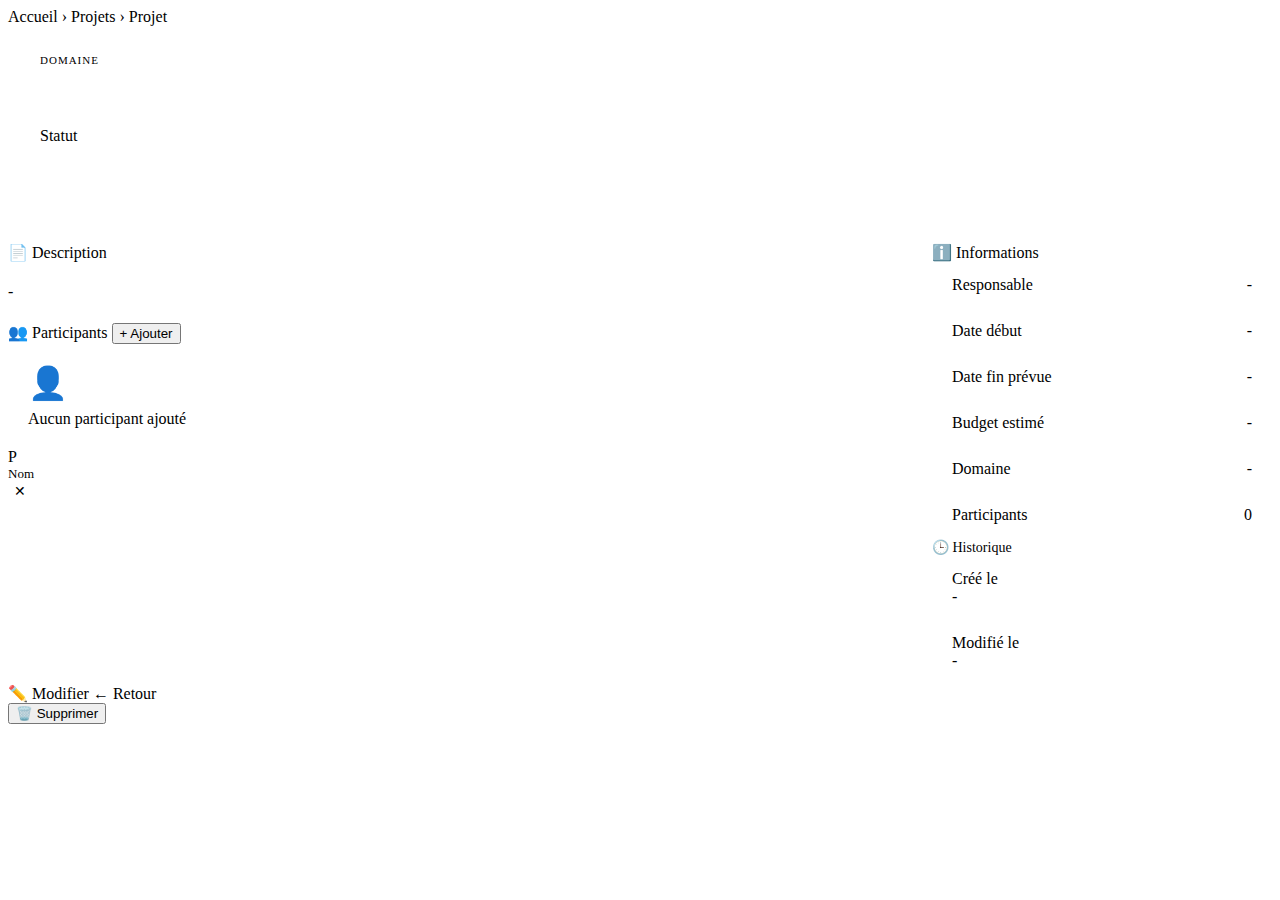
<file: src/main/resources/templates/projets/view.html>
<!DOCTYPE html>
<html lang="fr"
      xmlns:th="http://www.thymeleaf.org"
      xmlns:sec="http://www.thymeleaf.org/thymeleaf-extras-springsecurity6">
<body>

<th:block th:replace="~{fragments/layout :: page(title='Détail projet', content=~{::content})}">
  <content>

    <div class="breadcrumb">
      <a th:href="@{/dashboard}">Accueil</a>
      <span class="separator">›</span>
      <a th:href="@{/projets}">Projets</a>
      <span class="separator">›</span>
      <span class="current" th:text="${projet.titre}">Projet</span>
    </div>

    <!-- Header Card -->
    <div class="card mb-4"
         style="background: linear-gradient(135deg, var(--primary) 0%, var(--primary-light) 100%); border: none;">
      <div class="card-body" style="padding: 28px 32px;">
        <div class="flex-between" style="flex-wrap:wrap;gap:16px">
          <div>
            <div style="font-size:11px;text-transform:uppercase;letter-spacing:1px;color:var(--accent-light);margin-bottom:8px"
                 th:text="${projet.domaine != null ? projet.domaine.nom : 'Sans domaine'}">Domaine</div>
            <h1 style="font-family:var(--font-display);font-size:26px;font-weight:700;color:white;margin-bottom:10px;line-height:1.3"
                th:text="${projet.titre}">Titre</h1>
            <div class="flex-center gap-2">
            <span class="badge"
                  th:classappend="${projet.statut != null and projet.statut.name() == 'EN_COURS'} ? 'badge-info' :
                                  (${projet.statut != null and projet.statut.name() == 'TERMINE'} ? 'badge-success' :
                                  (${projet.statut != null and projet.statut.name() == 'SUSPENDU'} ? 'badge-warning' : 'badge-gray'))"
                  th:text="${projet.statut != null ? projet.statut.name() : '-'}">Statut</span>
              <span style="color:rgba(255,255,255,0.5);font-size:13px"
                    th:if="${projet.institution != null}"
                    th:text="'🏛️ ' + ${projet.institution}">Institution</span>
            </div>
          </div>
          <div style="text-align:right">
            <div style="font-size:48px;font-weight:700;color:white;font-family:var(--font-mono)"
                 th:text="${(projet.niveauAvancement != null ? projet.niveauAvancement : 0)} + '%'">0%</div>
            <div style="font-size:12px;color:rgba(255,255,255,0.5)">Avancement</div>
            <div class="progress mt-2" style="width:160px;background:rgba(255,255,255,0.2)">
              <div class="progress-bar"
                   style="background:var(--accent-light)"
                   th:style="'width:' + ${projet.niveauAvancement != null ? projet.niveauAvancement : 0} + '%'"></div>
            </div>
          </div>
        </div>
      </div>
    </div>

    <div style="display:grid;grid-template-columns:1fr 340px;gap:20px;align-items:start">

      <!-- Colonne gauche -->
      <div>

        <!-- Description -->
        <div class="card mb-4" th:if="${projet.description != null and !projet.description.isEmpty()}">
          <div class="card-header"><span class="card-title">📄 Description</span></div>
          <div class="card-body">
            <p style="line-height:1.8;color:var(--text-secondary)" th:text="${projet.description}">-</p>
          </div>
        </div>

        <!-- Participants -->
        <div class="card mb-4">
          <div class="card-header">
            <span class="card-title">👥 Participants</span>
            <sec:authorize access="hasAnyRole('MANAGER','ADMIN')">
              <button class="btn btn-outline btn-sm"
                      onclick="document.getElementById('addParticipantModal').style.display='flex'">
                + Ajouter
              </button>
            </sec:authorize>
          </div>
          <div class="card-body">
            <th:block th:if="${projet.participants == null or projet.participants.isEmpty()}">
              <div class="text-center text-muted" style="padding:20px">
                <div style="font-size:32px;margin-bottom:8px">👤</div>
                Aucun participant ajouté
              </div>
            </th:block>
            <div class="participants-list" th:if="${projet.participants != null and !projet.participants.isEmpty()}">
              <div class="participant-chip" th:each="p : ${projet.participants}">
                <div class="participant-avatar"
                     th:text="${p.nomComplet != null and !p.nomComplet.isEmpty()} ? ${p.nomComplet.substring(0,1).toUpperCase()} : '?'">P</div>
                <div>
                  <div style="font-weight:500;font-size:13px" th:text="${p.nomComplet != null ? p.nomComplet : p.email}">Nom</div>
                </div>
                <sec:authorize access="hasAnyRole('MANAGER','ADMIN')">
                  <form th:action="@{/projets/{id}/participants/{uid}/retirer(id=${projet.id},uid=${p.id})}"
                        method="post" style="margin-left:auto">
                    <input type="hidden" th:name="${_csrf.parameterName}" th:value="${_csrf.token}"/>
                    <button type="submit"
                            style="background:none;border:none;cursor:pointer;color:var(--text-muted);font-size:14px"
                            title="Retirer">✕</button>
                  </form>
                </sec:authorize>
              </div>
            </div>
          </div>
        </div>

      </div>

      <!-- Colonne droite : Métadonnées -->
      <div>
        <div class="card mb-4">
          <div class="card-header"><span class="card-title">ℹ️ Informations</span></div>
          <div class="card-body" style="padding:0">

            <div style="padding:14px 20px;border-bottom:1px solid var(--border-light);display:flex;justify-content:space-between;align-items:center">
              <span class="text-sm text-muted">Responsable</span>
              <span class="text-sm" style="font-weight:500"
                    th:text="${projet.responsable != null ? projet.responsable.nomComplet : 'Non défini'}">-</span>
            </div>

            <div style="padding:14px 20px;border-bottom:1px solid var(--border-light);display:flex;justify-content:space-between;align-items:center">
              <span class="text-sm text-muted">Date début</span>
              <span class="text-sm font-mono"
                    th:text="${projet.dateDebut != null ? #temporals.format(projet.dateDebut, 'dd/MM/yyyy') : '-'}">-</span>
            </div>

            <div style="padding:14px 20px;border-bottom:1px solid var(--border-light);display:flex;justify-content:space-between;align-items:center">
              <span class="text-sm text-muted">Date fin prévue</span>
              <span class="text-sm font-mono"
                    th:text="${projet.dateFin != null ? #temporals.format(projet.dateFin, 'dd/MM/yyyy') : '-'}">-</span>
            </div>

            <div style="padding:14px 20px;border-bottom:1px solid var(--border-light);display:flex;justify-content:space-between;align-items:center">
              <span class="text-sm text-muted">Budget estimé</span>
              <span class="text-sm font-mono"
                    th:text="${projet.budgetEstime != null ? #numbers.formatDecimal(projet.budgetEstime,1,'POINT',0,'COMMA') + ' F' : 'Non défini'}">-</span>
            </div>

            <div style="padding:14px 20px;border-bottom:1px solid var(--border-light);display:flex;justify-content:space-between;align-items:center">
              <span class="text-sm text-muted">Domaine</span>
              <span class="badge badge-accent"
                    th:text="${projet.domaine != null ? projet.domaine.nom : '-'}">-</span>
            </div>

            <div style="padding:14px 20px;display:flex;justify-content:space-between;align-items:center">
              <span class="text-sm text-muted">Participants</span>
              <span class="badge badge-primary"
                    th:text="${projet.participants != null ? projet.participants.size() : 0}">0</span>
            </div>
          </div>
        </div>

        <!-- Dates système -->
        <div class="card">
          <div class="card-header"><span class="card-title" style="font-size:14px">🕒 Historique</span></div>
          <div class="card-body" style="padding:0">
            <div style="padding:14px 20px;border-bottom:1px solid var(--border-light)">
              <div class="text-sm text-muted">Créé le</div>
              <div class="text-sm font-mono mt-1"
                   th:text="${projet.createdAt != null ? #temporals.format(projet.createdAt, 'dd/MM/yyyy HH:mm') : '-'}">-</div>
            </div>
            <div style="padding:14px 20px">
              <div class="text-sm text-muted">Modifié le</div>
              <div class="text-sm font-mono mt-1"
                   th:text="${projet.updatedAt != null ? #temporals.format(projet.updatedAt, 'dd/MM/yyyy HH:mm') : '-'}">-</div>
            </div>
          </div>
        </div>
      </div>
    </div>

    <!-- Actions -->
    <div class="flex gap-3 mt-4">
      <a th:href="@{/projets/{id}/modifier(id=${projet.id})}" class="btn btn-primary">✏️ Modifier</a>
      <a th:href="@{/projets}" class="btn btn-outline">← Retour</a>
      <sec:authorize access="hasRole('ADMIN')">
        <form th:action="@{/projets/{id}/supprimer(id=${projet.id})}" method="post" style="margin-left:auto">
          <input type="hidden" th:name="${_csrf.parameterName}" th:value="${_csrf.token}"/>
          <button type="submit" class="btn btn-danger"
                  onclick="return confirm('Supprimer définitivement ce projet ?')">🗑️ Supprimer</button>
        </form>
      </sec:authorize>
    </div>

    <!-- ============================================================
         MODALE : Ajouter un participant
         Visible uniquement pour MANAGER et ADMIN
         ============================================================ -->
    <sec:authorize access="hasAnyRole('MANAGER','ADMIN')">
      <div id="addParticipantModal"
           style="display:none;position:fixed;inset:0;background:rgba(0,0,0,0.5);z-index:1000;align-items:center;justify-content:center">
        <div class="card" style="width:100%;max-width:460px;margin:20px;animation:fadeIn .2s ease">
          <div class="card-header" style="display:flex;justify-content:space-between;align-items:center">
            <span class="card-title">👤 Ajouter un participant</span>
            <button onclick="document.getElementById('addParticipantModal').style.display='none'"
                    style="background:none;border:none;cursor:pointer;font-size:20px;color:var(--text-muted)">✕</button>
          </div>
          <div class="card-body">
            <form th:action="@{/projets/{id}/participants(id=${projet.id})}" method="post">
              <input type="hidden" th:name="${_csrf.parameterName}" th:value="${_csrf.token}"/>
              <div class="form-group">
                <label class="form-label" for="participantSelect">Sélectionner un utilisateur</label>
                <select id="participantSelect" name="userId" class="form-control form-select" required>
                  <option value="">-- Choisir --</option>
                  <option th:each="u : ${tousLesUsers}"
                          th:value="${u.id}"
                          th:text="${u.nomComplet != null ? u.nomComplet + ' (' + u.email + ')' : u.email}">User</option>
                </select>
              </div>
              <div class="flex gap-3 mt-4">
                <button type="submit" class="btn btn-accent">✅ Ajouter</button>
                <button type="button" class="btn btn-outline"
                        onclick="document.getElementById('addParticipantModal').style.display='none'">Annuler</button>
              </div>
            </form>
          </div>
        </div>
      </div>
    </sec:authorize>

    <!-- Fermer modale en cliquant sur l'overlay -->
    <script>
      document.getElementById('addParticipantModal')?.addEventListener('click', function(e) {
        if (e.target === this) this.style.display = 'none';
      });
    </script>

  </content>
</th:block>

</body>
</html>
</file>
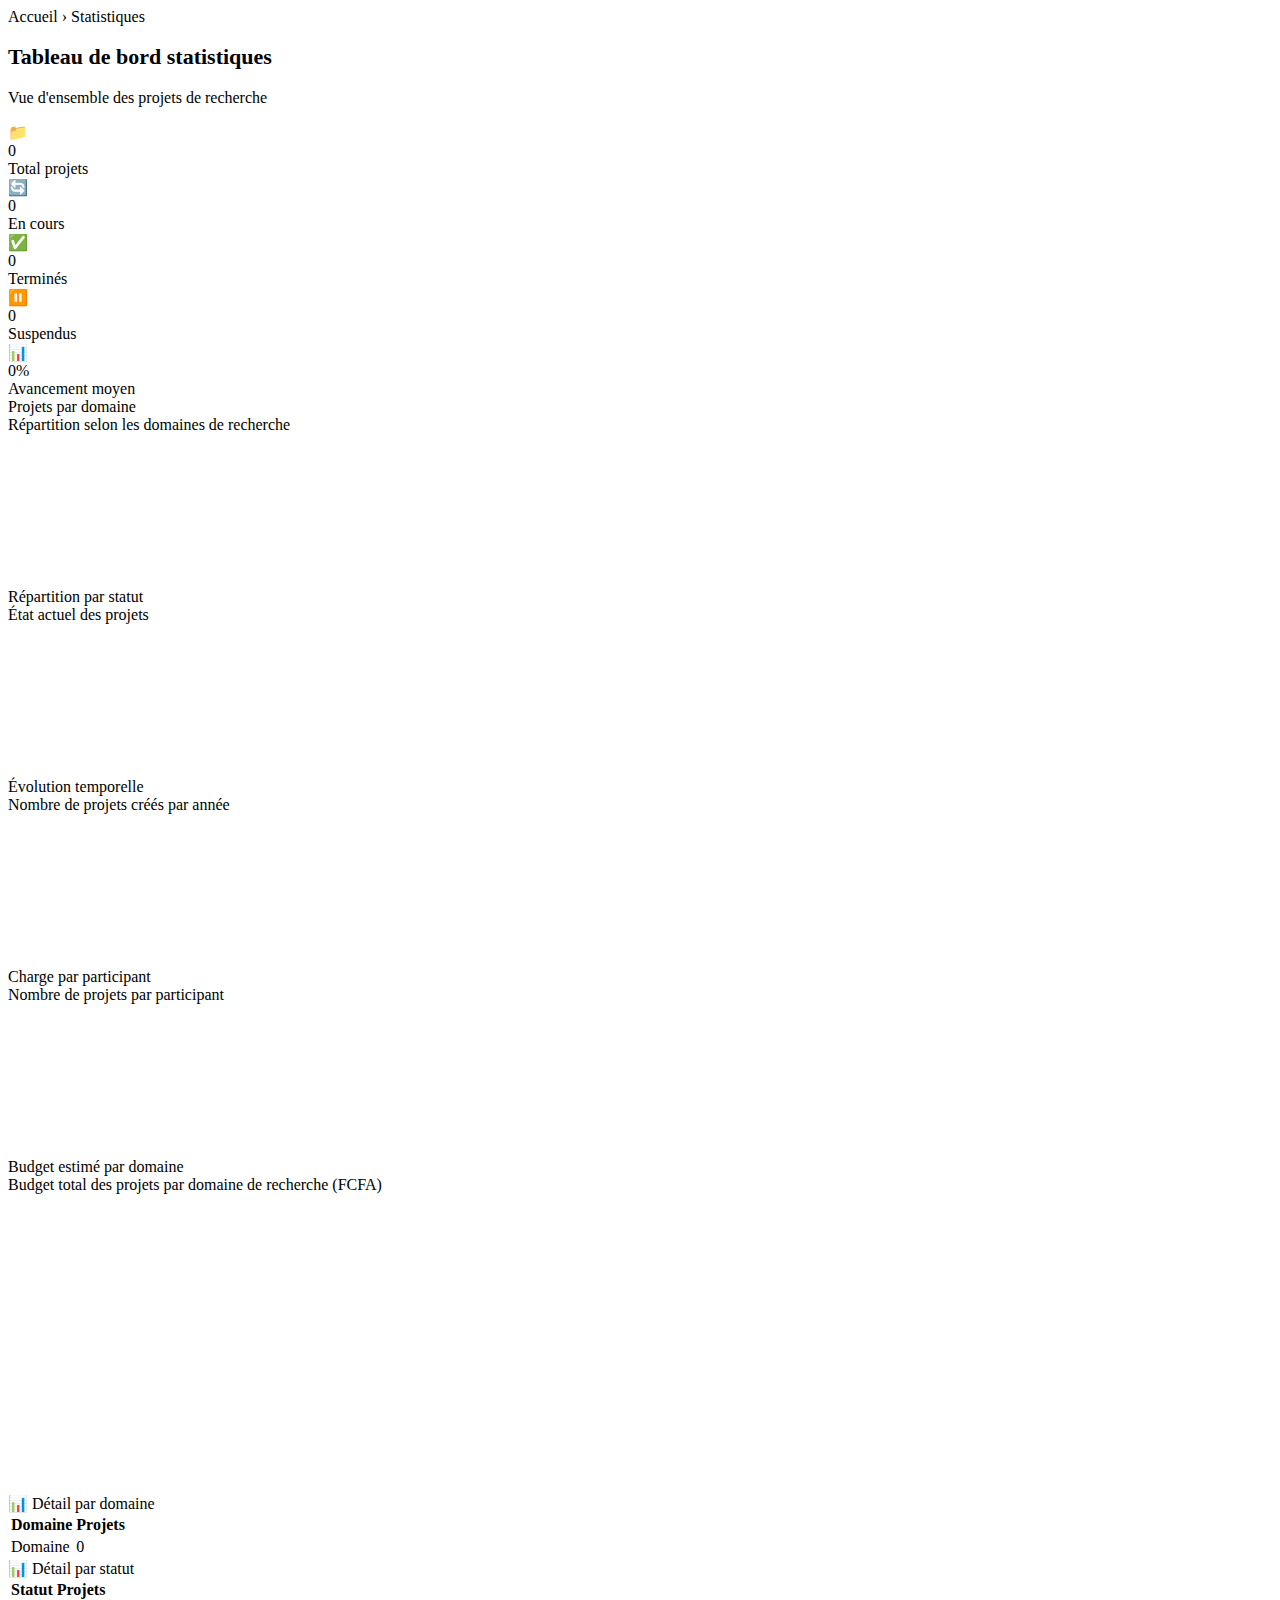
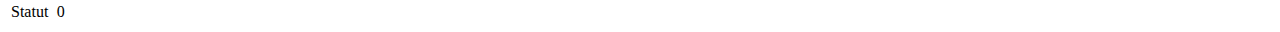
<file: src/main/resources/templates/statistics/dashboard.html>
<!DOCTYPE html>
<html lang="fr"
      xmlns:th="http://www.thymeleaf.org">
<body>

<th:block th:replace="~{fragments/layout :: page(title='Statistiques', content=~{::content})}">
    <content>

        <div class="breadcrumb">
            <a th:href="@{/dashboard}">Accueil</a>
            <span class="separator">›</span>
            <span class="current">Statistiques</span>
        </div>

        <div class="flex-between mb-4">
            <div>
                <h2 style="font-family:var(--font-display);font-size:22px;font-weight:700">Tableau de bord statistiques</h2>
                <p class="text-muted text-sm mt-1">Vue d'ensemble des projets de recherche</p>
            </div>
        </div>

        <!-- KPI Cards -->
        <div class="stat-grid">
            <div class="stat-card accent">
                <div class="stat-icon accent">📁</div>
                <div>
                    <div class="stat-value" th:text="${totalProjets}">0</div>
                    <div class="stat-label">Total projets</div>
                </div>
            </div>
            <div class="stat-card info">
                <div class="stat-icon info">🔄</div>
                <div>
                    <div class="stat-value" th:text="${projetsEnCours}">0</div>
                    <div class="stat-label">En cours</div>
                </div>
            </div>
            <div class="stat-card success">
                <div class="stat-icon success">✅</div>
                <div>
                    <div class="stat-value" th:text="${projetsTermines}">0</div>
                    <div class="stat-label">Terminés</div>
                </div>
            </div>
            <div class="stat-card warning">
                <div class="stat-icon warning">⏸️</div>
                <div>
                    <div class="stat-value" th:text="${projetsSuspendus}">0</div>
                    <div class="stat-label">Suspendus</div>
                </div>
            </div>
            <div class="stat-card danger">
                <div class="stat-icon danger">📊</div>
                <div>
                    <div class="stat-value"
                         th:text="${tauxMoyenAvancement != null ? #numbers.formatDecimal(tauxMoyenAvancement, 1, 'POINT', 1, 'COMMA') + '%' : '0%'}">0%</div>
                    <div class="stat-label">Avancement moyen</div>
                </div>
            </div>
        </div>

        <!-- Row 1: Domaine + Statut -->
        <div class="charts-grid mb-4">

            <div class="chart-card">
                <div class="chart-title">Projets par domaine</div>
                <div class="chart-subtitle">Répartition selon les domaines de recherche</div>
                <div class="chart-wrap">
                    <canvas id="chartDomaine"></canvas>
                </div>
            </div>

            <div class="chart-card">
                <div class="chart-title">Répartition par statut</div>
                <div class="chart-subtitle">État actuel des projets</div>
                <div class="chart-wrap">
                    <canvas id="chartStatut"></canvas>
                </div>
            </div>

        </div>

        <!-- Row 2: Temporal + Participants -->
        <div class="charts-grid mb-4">

            <div class="chart-card">
                <div class="chart-title">Évolution temporelle</div>
                <div class="chart-subtitle">Nombre de projets créés par année</div>
                <div class="chart-wrap">
                    <canvas id="chartYear"></canvas>
                </div>
            </div>

            <div class="chart-card">
                <div class="chart-title">Charge par participant</div>
                <div class="chart-subtitle">Nombre de projets par participant</div>
                <div class="chart-wrap">
                    <canvas id="chartParticipants"></canvas>
                </div>
            </div>

        </div>

        <!-- Row 3: Budget par domaine (full width) -->
        <div class="chart-card mb-4">
            <div class="chart-title">Budget estimé par domaine</div>
            <div class="chart-subtitle">Budget total des projets par domaine de recherche (FCFA)</div>
            <div class="chart-wrap" style="height:300px">
                <canvas id="chartBudget"></canvas>
            </div>
        </div>

        <!-- Data tables (accessible) -->
        <div class="charts-grid">

            <div class="card">
                <div class="card-header"><span class="card-title">📊 Détail par domaine</span></div>
                <div class="table-container">
                    <table class="table">
                        <thead><tr><th>Domaine</th><th>Projets</th></tr></thead>
                        <tbody>
                        <tr th:each="entry : ${projetsByDomaine}">
                            <td th:text="${entry.key}">Domaine</td>
                            <td><span class="badge badge-accent" th:text="${entry.value}">0</span></td>
                        </tr>
                        </tbody>
                    </table>
                </div>
            </div>

            <div class="card">
                <div class="card-header"><span class="card-title">📊 Détail par statut</span></div>
                <div class="table-container">
                    <table class="table">
                        <thead><tr><th>Statut</th><th>Projets</th></tr></thead>
                        <tbody>
                        <tr th:each="entry : ${projetsByStatut}">
                            <td>
                <span th:classappend="${entry.key == 'EN_COURS'} ? 'badge-info' :
                                      (${entry.key == 'TERMINE'} ? 'badge-success' :
                                      (${entry.key == 'SUSPENDU'} ? 'badge-warning' : 'badge-gray'))"
                      class="badge" th:text="${entry.key}">Statut</span>
                            </td>
                            <td><span class="badge badge-primary" th:text="${entry.value}">0</span></td>
                        </tr>
                        </tbody>
                    </table>
                </div>
            </div>

        </div>

        <!-- Inject data for Chart.js -->
        <script th:inline="javascript">
            const statsByDomaine     = /*[[${projetsByDomaine}]]*/ {};
            const statsByStatut      = /*[[${projetsByStatut}]]*/ {};
            const statsByYear        = /*[[${projetsByYear}]]*/ {};
            const chargeParticipant  = /*[[${chargeByParticipant}]]*/ {};
            const budgetByDomaine    = /*[[${budgetByDomaine}]]*/ {};
        </script>

    </content>
</th:block>

<script>
    // ================================================================
    // CHARTS - Statistics Dashboard
    // ================================================================

    // Color palette
    const COLORS = [
        '#1a2e4a', '#c8832a', '#2d7d5a', '#2471a3', '#d4a017',
        '#8e44ad', '#e74c3c', '#1abc9c', '#3498db', '#e67e22'
    ];

    const chartDefaults = {
        responsive: true,
        maintainAspectRatio: false,
        plugins: {
            legend: {
                labels: {
                    font: { family: "'DM Sans', sans-serif", size: 12 },
                    color: '#5a6070',
                    padding: 16,
                    boxWidth: 14,
                    boxHeight: 14
                }
            },
            tooltip: {
                backgroundColor: '#1a2e4a',
                titleFont: { family: "'DM Sans', sans-serif", size: 13 },
                bodyFont: { family: "'DM Sans', sans-serif", size: 12 },
                padding: 10,
                cornerRadius: 8
            }
        }
    };

    function toEntries(obj) {
        if (!obj) return { keys: [], vals: [] };
        const entries = Object.entries(obj);
        return { keys: entries.map(e => e[0]), vals: entries.map(e => Number(e[1])) };
    }

    // ---- 1. Projets par domaine (Doughnut) ----
    {
        const { keys, vals } = toEntries(statsByDomaine);
        new Chart(document.getElementById('chartDomaine'), {
            type: 'doughnut',
            data: {
                labels: keys,
                datasets: [{
                    data: vals,
                    backgroundColor: COLORS.slice(0, keys.length),
                    borderWidth: 2,
                    borderColor: '#fff',
                    hoverOffset: 6
                }]
            },
            options: {
                ...chartDefaults,
                cutout: '65%',
                plugins: {
                    ...chartDefaults.plugins,
                    legend: { ...chartDefaults.plugins.legend, position: 'right' }
                }
            }
        });
    }

    // ---- 2. Projets par statut (Pie) ----
    {
        const statusColors = {
            'EN_COURS': '#2471a3',
            'TERMINE':  '#2d7d5a',
            'SUSPENDU': '#d4a017',
            'PLANIFIE': '#5a6070',
            'ANNULE':   '#b03a2e'
        };
        const { keys, vals } = toEntries(statsByStatut);
        new Chart(document.getElementById('chartStatut'), {
            type: 'pie',
            data: {
                labels: keys,
                datasets: [{
                    data: vals,
                    backgroundColor: keys.map(k => statusColors[k] || '#ccc'),
                    borderWidth: 2,
                    borderColor: '#fff',
                    hoverOffset: 4
                }]
            },
            options: {
                ...chartDefaults,
                plugins: {
                    ...chartDefaults.plugins,
                    legend: { ...chartDefaults.plugins.legend, position: 'right' }
                }
            }
        });
    }

    // ---- 3. Évolution temporelle (Bar) ----
    {
        const { keys, vals } = toEntries(statsByYear);
        new Chart(document.getElementById('chartYear'), {
            type: 'bar',
            data: {
                labels: keys,
                datasets: [{
                    label: 'Projets',
                    data: vals,
                    backgroundColor: 'rgba(26,46,74,0.75)',
                    borderColor: '#1a2e4a',
                    borderWidth: 1,
                    borderRadius: 6,
                    borderSkipped: false
                }]
            },
            options: {
                ...chartDefaults,
                plugins: { ...chartDefaults.plugins, legend: { display: false } },
                scales: {
                    x: {
                        grid: { display: false },
                        ticks: { font: { family: "'DM Sans', sans-serif", size: 11 }, color: '#5a6070' }
                    },
                    y: {
                        beginAtZero: true,
                        grid: { color: 'rgba(0,0,0,0.04)' },
                        ticks: { precision: 0, font: { family: "'DM Sans', sans-serif", size: 11 }, color: '#5a6070' }
                    }
                }
            }
        });
    }

    // ---- 4. Charge participants (Horizontal bar) ----
    {
        const { keys, vals } = toEntries(chargeParticipant);
        new Chart(document.getElementById('chartParticipants'), {
            type: 'bar',
            data: {
                labels: keys,
                datasets: [{
                    label: 'Projets',
                    data: vals,
                    backgroundColor: COLORS.slice(0, keys.length).map(c => c + 'cc'),
                    borderColor: COLORS.slice(0, keys.length),
                    borderWidth: 1,
                    borderRadius: 4,
                    borderSkipped: false
                }]
            },
            options: {
                ...chartDefaults,
                indexAxis: 'y',
                plugins: { ...chartDefaults.plugins, legend: { display: false } },
                scales: {
                    x: {
                        beginAtZero: true,
                        grid: { color: 'rgba(0,0,0,0.04)' },
                        ticks: { precision: 0, font: { family: "'DM Sans', sans-serif", size: 11 }, color: '#5a6070' }
                    },
                    y: {
                        grid: { display: false },
                        ticks: { font: { family: "'DM Sans', sans-serif", size: 11 }, color: '#5a6070' }
                    }
                }
            }
        });
    }

    // ---- 5. Budget par domaine (Bar) ----
    {
        const { keys, vals } = toEntries(budgetByDomaine);
        new Chart(document.getElementById('chartBudget'), {
            type: 'bar',
            data: {
                labels: keys,
                datasets: [{
                    label: 'Budget (FCFA)',
                    data: vals,
                    backgroundColor: COLORS.map(c => c + 'bb'),
                    borderColor: COLORS,
                    borderWidth: 1,
                    borderRadius: 6,
                    borderSkipped: false
                }]
            },
            options: {
                ...chartDefaults,
                plugins: { ...chartDefaults.plugins, legend: { display: false } },
                scales: {
                    x: {
                        grid: { display: false },
                        ticks: { font: { family: "'DM Sans', sans-serif", size: 11 }, color: '#5a6070' }
                    },
                    y: {
                        beginAtZero: true,
                        grid: { color: 'rgba(0,0,0,0.04)' },
                        ticks: {
                            font: { family: "'DM Sans', sans-serif", size: 11 },
                            color: '#5a6070',
                            callback: v => v >= 1_000_000 ? (v / 1_000_000).toFixed(1) + 'M' :
                                v >= 1_000 ? (v / 1_000).toFixed(0) + 'k' : v
                        }
                    }
                }
            }
        });
    }
</script>

</body>
</html>
</file>
